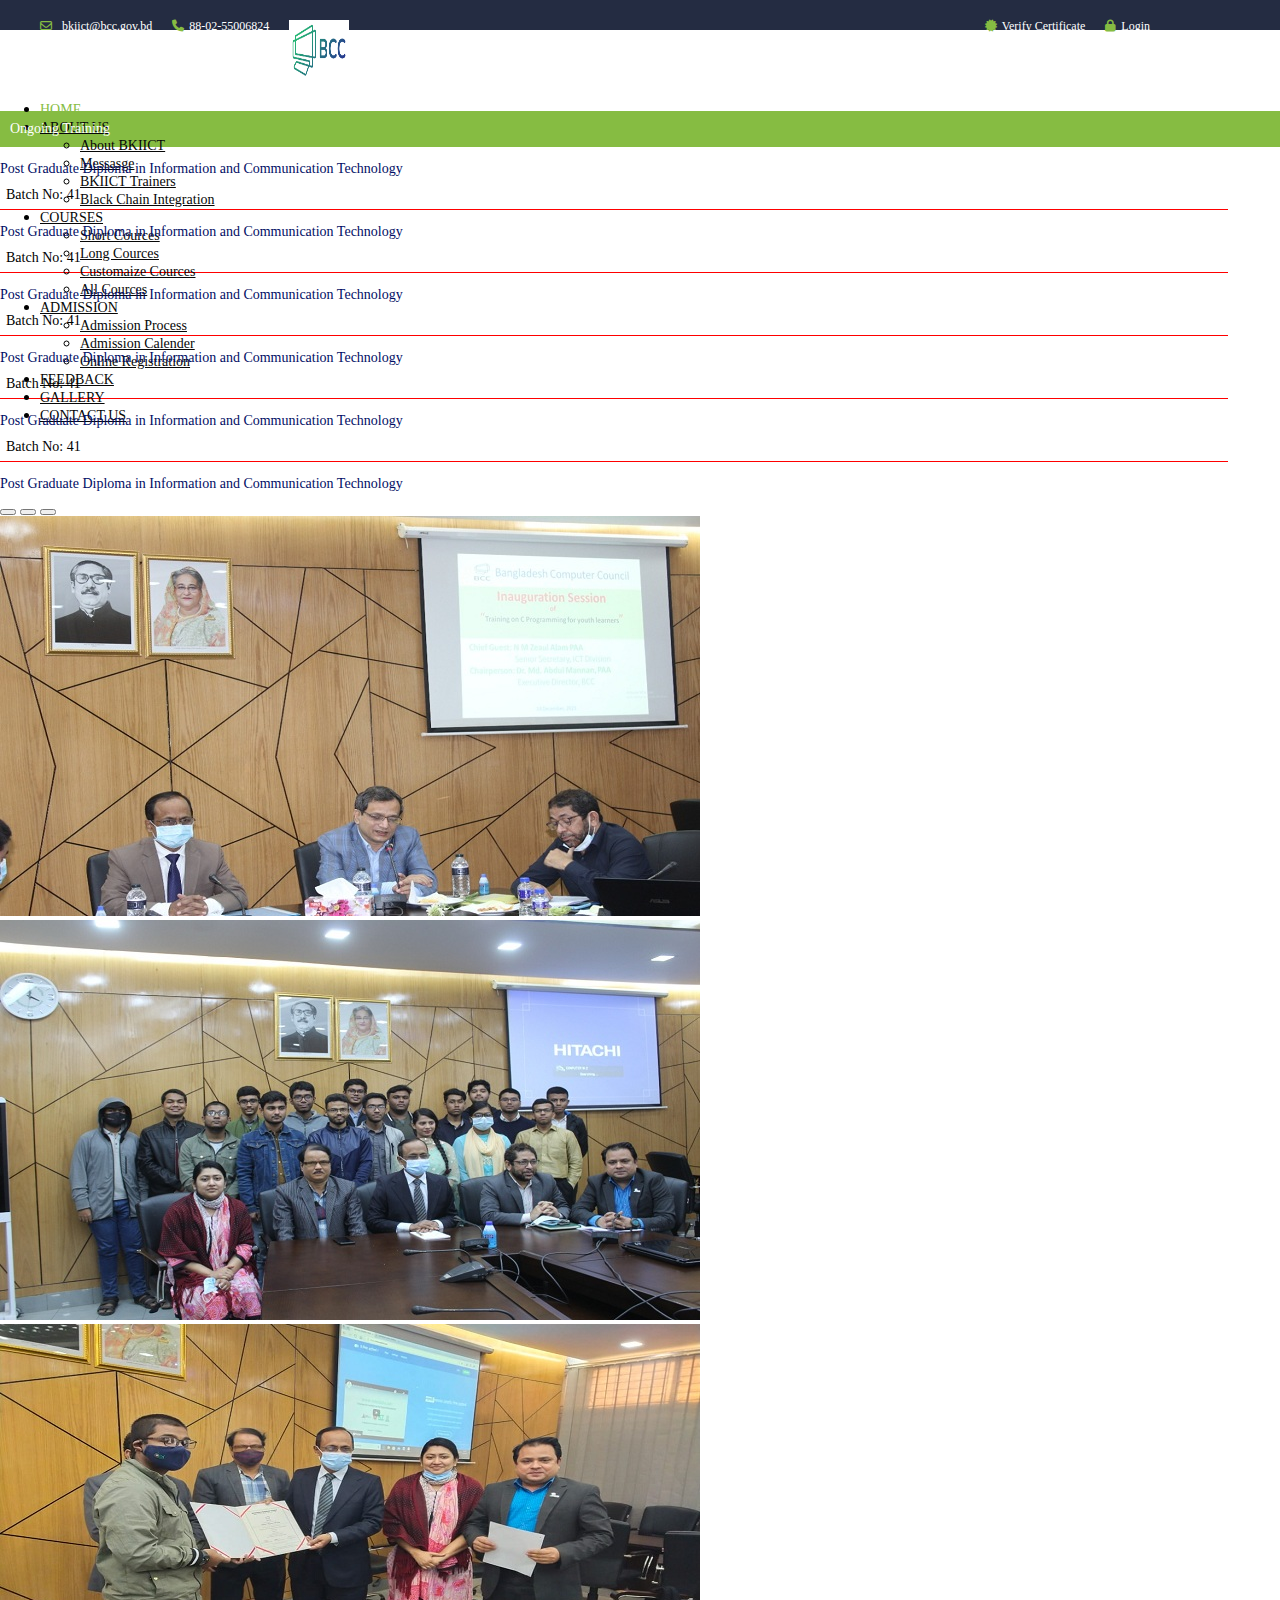
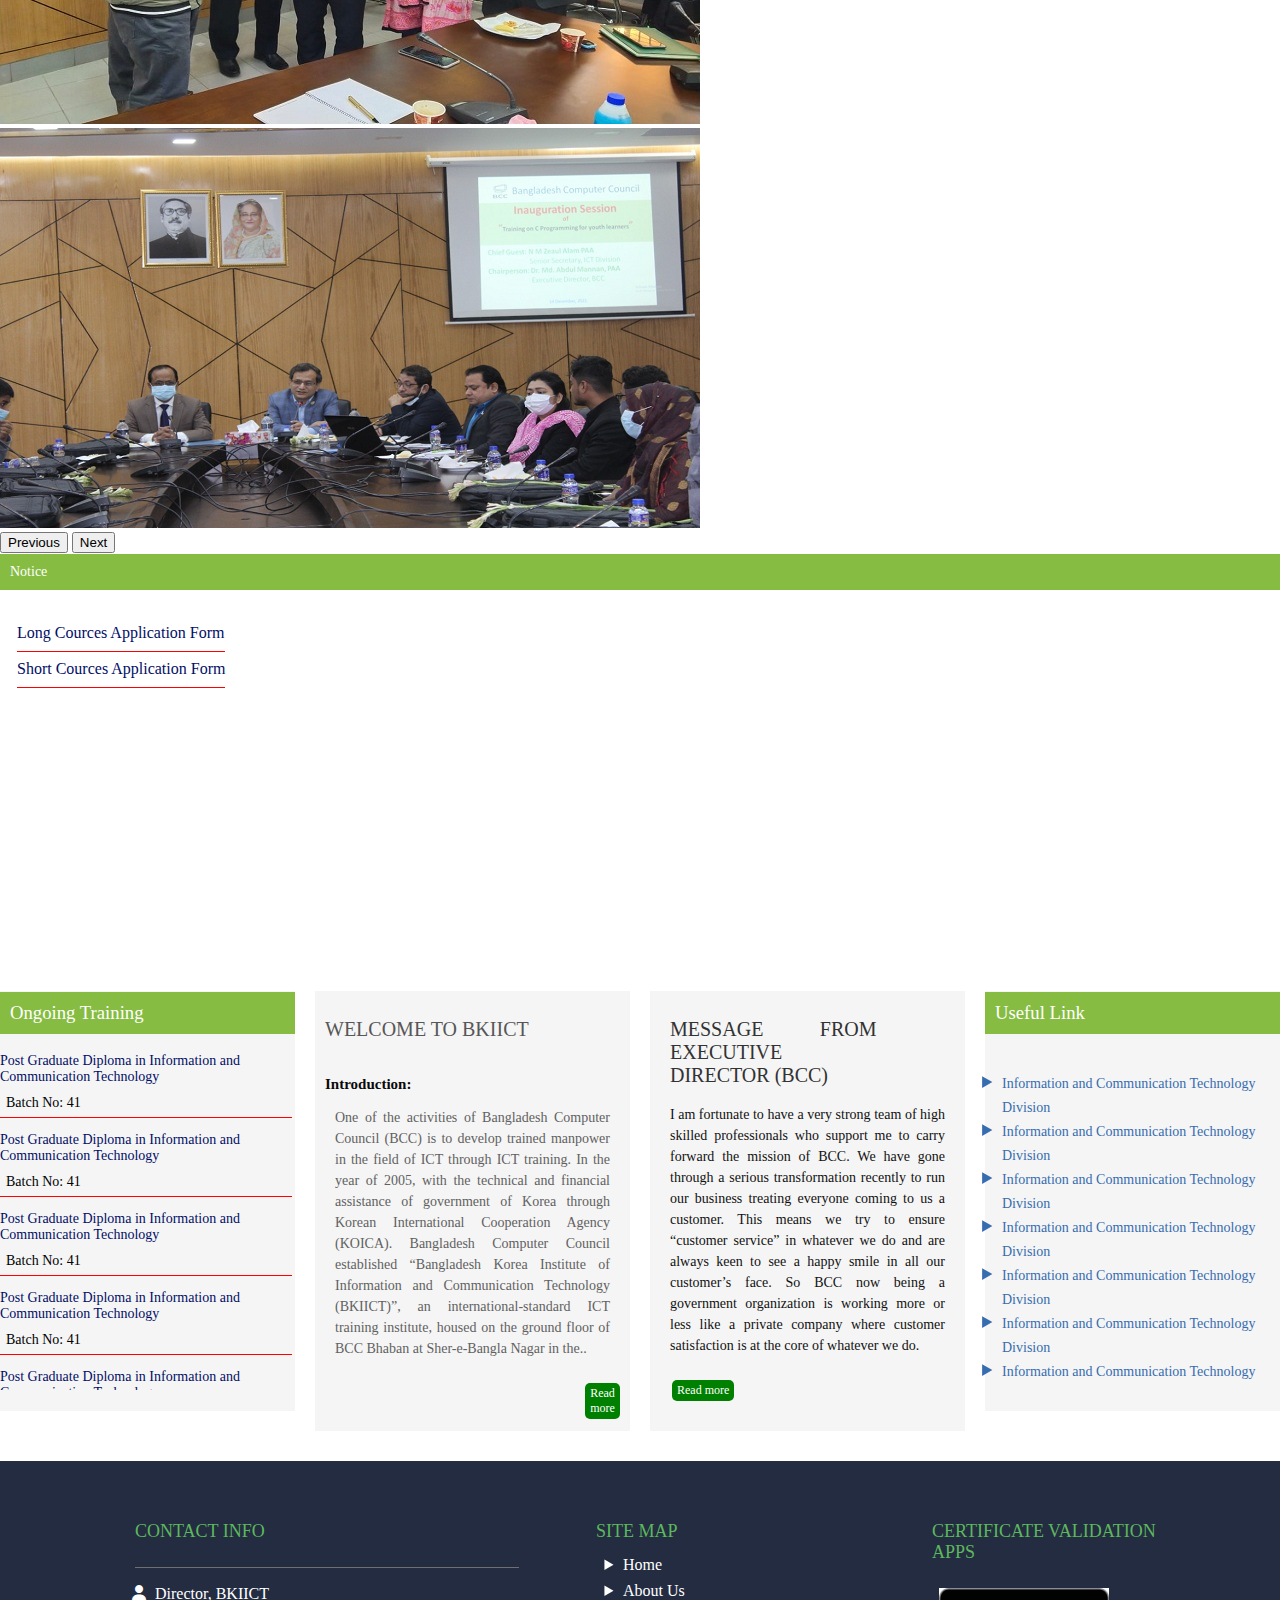
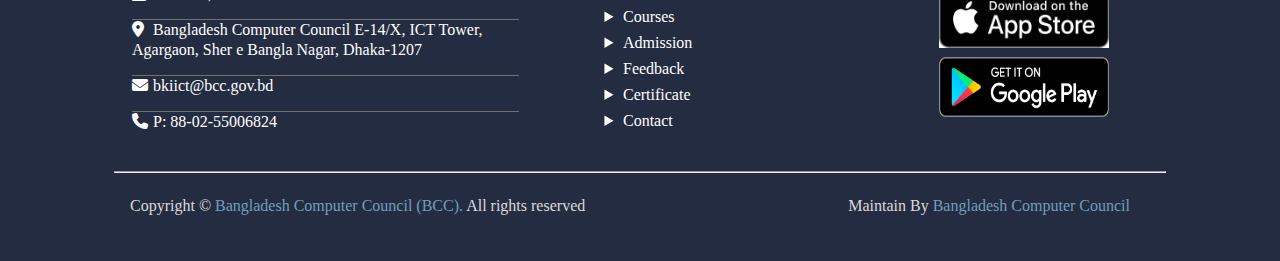
<file: index.html>
<!DOCTYPE html>
<html lang="en">

<head>
  <meta charset="UTF-8">
  <meta name="viewport" content="width=device-width, initial-scale=1.0">
  <title>Home page</title>
  <link rel="stylesheet" href="style.css">
  <link rel="stylesheet" href="./fonts/css/all.min.css">
  <link rel="stylesheet" href="./fonts/css/fontawesome.min.css">
  <!-- bootstrap css link -->
  <link href="https://cdn.jsdelivr.net/npm/bootstrap@5.0.2/dist/css/bootstrap.min.css" rel="stylesheet"
    integrity="sha384-EVSTQN3/azprG1Anm3QDgpJLIm9Nao0Yz1ztcQTwFspd3yD65VohhpuuCOmLASjC" crossorigin="anonymous">

</head>

<body>
  <!-- top section start -->
  <section class="top">
    <div class="container">
      <div class="topLeft">
        <ul>
          <li><i class="icon fa-regular fa-envelope"></i><a href="./index.html">bkiict@bcc.gov.bd</a></li>
          <li><i class=" icon fa-solid fa-phone"></i><a href="./index.html">88-02-55006824</a></li>
        </ul>
      </div>
      <div class="topRighteft">
        <ul>
          <li><i class=" icon fa-solid fa-certificate"></i><a href="#">Verify Certificate </a></li>
          <li><i class="icon fa-solid fa-lock"></i><a href="./login.html">Login</a></li>
        </ul>
      </div>
    </div>


  </section>
  <!-- top section end -->
  <!-- header Start -->

  <section class="head">

    <nav class="navbar navbar-expand-lg navhead container">
      <div class="container-fluid">
        <a class="navbar-brand" href="./home.html"><img class="image1" src="./image/bcc_logo.png" alt="logo"></a>

        <div class="collapse navbar-collapse link-1" id="navbarSupportedContent ">
          <ul class="navbar-nav ms-auto mb-2 mb-lg-0">
            <li class="nav-item"><a class="nav-link active" id="active" aria-current="page" href="./index.html">Home</a>
            </li>

            <li class="nav-item dropdown">
              <a class="nav-link dropdown-toggle" href="#" id="navbarDropdown" role="button" data-bs-toggle="dropdown"
                aria-expanded="false">
                About Us
              </a>
              <ul class="dropdown-menu link-2" aria-labelledby="navbarDropdown">
                <li><a class="dropdown-item" href="./AboutBKIICT.html">About BKIICT</a></li>
                <li><a class="dropdown-item" href="#">Messasge</a></li>
                <li><a class="dropdown-item" href="./trainars.html">BKIICT Trainers</a></li>
                <li><a class="dropdown-item" href="#">Black Chain Integration</a></li>
              </ul>
            </li>
            <li class="nav-item dropdown">
              <a class="nav-link dropdown-toggle" href="#" id="navbarDropdown" role="button" data-bs-toggle="dropdown"
                aria-expanded="false">
                Courses
              </a>
              <ul class="dropdown-menu" aria-labelledby="navbarDropdown">
                <li><a class="dropdown-item" href="#">Short Cources</a></li>
                <li><a class="dropdown-item" href="#">Long Cources</a></li>
                <li><a class="dropdown-item" href="#">Customaize Cources</a></li>
                <li><a class="dropdown-item" href="#">All Cources</a></li>
              </ul>
            </li>
            <li class="nav-item dropdown">
              <a class="nav-link dropdown-toggle" href="#" id="navbarDropdown" role="button" data-bs-toggle="dropdown"
                aria-expanded="false">
                Admission
              </a>
              <ul class="dropdown-menu" aria-labelledby="navbarDropdown">
                <li><a class="dropdown-item" href="#">Admission Process</a></li>
                <li><a class="dropdown-item" href="#">Admission Calender</a></li>
                <li><a class="dropdown-item" href="#">Online Registration</a></li>
              </ul>
            </li>
            <li class="nav-item">
              <a class="nav-link " href="./Feedback.html" tabindex="-1" aria-disabled="true">Feedback</a>
            </li>
            <li class="nav-item">
              <a class="nav-link " href="./Gallery.html" tabindex="-1" aria-disabled="true">Gallery</a>
            </li>
            <li class="nav-item">
              <a class="nav-link " href="./Contact.html" tabindex="-1" aria-disabled="true">Contact us</a>
            </li>
          </ul>

        </div>
      </div>
    </nav>
  </section>
  <!-- Header End -->

  <!-- slider section start -->
  <section class="mt-5">

    <div class="row">
      <div class="col-3">
        <h3>Ongoing Training</h3>
        <div class="scroll-1">
          <a href="">Post Graduate Diploma in Information and Communication Technology</a>
          <p>Batch No: 41</p>

          <a href="">Post Graduate Diploma in Information and Communication Technology</a>
          <p>Batch No: 41</p>

          <a href="">Post Graduate Diploma in Information and Communication Technology</a>
          <p>Batch No: 41</p>

          <a href="">Post Graduate Diploma in Information and Communication Technology</a>
          <p>Batch No: 41</p>

          <a href="">Post Graduate Diploma in Information and Communication Technology</a>
          <p>Batch No: 41</p>

          <a href="">Post Graduate Diploma in Information and Communication Technology</a>
          <p>Batch No: 41</p>

          <a href="">Post Graduate Diploma in Information and Communication Technology</a>
          <p>Batch No: 41</p>

          <a href="">Post Graduate Diploma in Information and Communication Technology</a>
          <p>Batch No: 41</p>

          <a href="">Post Graduate Diploma in Information and Communication Technology</a>
          <p>Batch No: 41</p>

          <a href="">Post Graduate Diploma in Information and Communication Technology</a>
          <p>Batch No: 41</p>
        </div>
      </div>
      <div class="col-6">
        <div id="carouselExampleIndicators" class="carousel slide" data-bs-ride="carousel">
          <div class="carousel-indicators">
            <button type="button" data-bs-target="#carouselExampleIndicators" data-bs-slide-to="0" class="active"
              aria-current="true" aria-label="Slide 1"></button>
            <button type="button" data-bs-target="#carouselExampleIndicators" data-bs-slide-to="1"
              aria-label="Slide 2"></button>
            <button type="button" data-bs-target="#carouselExampleIndicators" data-bs-slide-to="2"
              aria-label="Slide 3"></button>
          </div>
          <div class="carousel-inner">
            <div class="carousel-item active">
              <img src="./image/s-1.jpg" class="d-block w-100" alt="s1">
            </div>
            <div class="carousel-item">
              <img src="./image/s-2.jpeg" class="d-block w-100" alt="s2">
            </div>
            <div class="carousel-item">
              <img src="./image/s-3.jpeg" class="d-block w-100" alt="s3">
            </div>
            <div class="carousel-item">
              <img src="./image/s-4.jpg" class="d-block w-100" alt=".s4.">
            </div>
          </div>
          <button class="carousel-control-prev" type="button" data-bs-target="#carouselExampleIndicators"
            data-bs-slide="prev">
            <span class="carousel-control-prev-icon" aria-hidden="true"></span>
            <span class="visually-hidden">Previous</span>
          </button>
          <button class="carousel-control-next" type="button" data-bs-target="#carouselExampleIndicators"
            data-bs-slide="next">
            <span class="carousel-control-next-icon" aria-hidden="true"></span>
            <span class="visually-hidden">Next</span>
          </button>
        </div>
      </div>
      <div class="col-3">
        <h3>Notice</h3>
        <div class="scroll-21">
          <ul>
            <li> <a href="">Long Cources Application Form</a></li>
            <li><a href="">Short Cources Application Form</a></li>

          </ul>
        </div>
      </div>
    </div>

  </section>
  <!-- slider section end -->




  <div class="col4"><!--Start col5-->
    <div class="col4-1">
      <h3>Ongoing Training</h3>
      <div class="scroll-1">
        <a href="">Post Graduate Diploma in Information and Communication Technology</a>
        <p>Batch No: 41</p>

        <a href="">Post Graduate Diploma in Information and Communication Technology</a>
        <p>Batch No: 41</p>

        <a href="">Post Graduate Diploma in Information and Communication Technology</a>
        <p>Batch No: 41</p>

        <a href="">Post Graduate Diploma in Information and Communication Technology</a>
        <p>Batch No: 41</p>

        <a href="">Post Graduate Diploma in Information and Communication Technology</a>
        <p>Batch No: 41</p>

        <a href="">Post Graduate Diploma in Information and Communication Technology</a>
        <p>Batch No: 41</p>

        <a href="">Post Graduate Diploma in Information and Communication Technology</a>
        <p>Batch No: 41</p>

        <a href="">Post Graduate Diploma in Information and Communication Technology</a>
        <p>Batch No: 41</p>

        <a href="">Post Graduate Diploma in Information and Communication Technology</a>
        <p>Batch No: 41</p>

        <a href="">Post Graduate Diploma in Information and Communication Technology</a>
        <p>Batch No: 41</p>
      </div>
    </div>
    <div class="col4-2">
      <h2>Welcome to BKIICT</h2>
      <h6>Introduction:</h6>
      <p>One of the activities of Bangladesh Computer Council (BCC) is to develop trained manpower in the field of
        ICT through ICT training. In the year of 2005, with the technical and financial assistance of government
        of Korea through Korean International Cooperation Agency (KOICA). Bangladesh Computer Council
        established “Bangladesh Korea Institute of Information and Communication Technology (BKIICT)”, an
        international-standard ICT training institute, housed on the ground floor of BCC Bhaban at Sher-e-Bangla
        Nagar in the..</p>

      <a href="./AboutBKIICT.html"><button class="btn1">Read more</button></a>
    </div>
    <div class="col4-3">
      <h2>Message from Executive Director (BCC)</h2>
      <p>I am fortunate to have a very strong team of high skilled professionals who support me to carry forward
        the mission of BCC. We have gone through a serious transformation recently to run our business treating
        everyone coming to us a customer. This means we try to ensure “customer service” in whatever we do and
        are always keen to see a happy smile in all our customer’s face. So BCC now being a government
        organization is working more or less like a private company where customer satisfaction is at the core
        of whatever we do.</p>
      <a href="./Message.html"><button class="btn2">Read more</button></a>
    </div>
    <div class="col4-4">
      <h3>Useful Link</h3>
      <div class="scroll-2">
        <ul>
          <li> <a href="">Information and Communication Technology Division</a></li>
          <li><a href="">Information and Communication Technology Division</a></li>
          <li><a href="">Information and Communication Technology Division</a></li>
          <li><a href="">Information and Communication Technology Division</a></li>
          <li><a href="">Information and Communication Technology Division</a></li>
          <li><a href="">Information and Communication Technology Division</a></li>
          <li><a href="">Information and Communication Technology Division</a></li>
          <li><a href="">Information and Communication Technology Division</a></li>
          <li><a href="">Information and Communication Technology Division</a></li>
          <li><a href="">Information and Communication Technology Division</a></li>
          <li><a href="">Information and Communication Technology Division</a></li>
        </ul>
      </div>
    </div><!--end col4-->
  </div>



  <!-- js start-->
  
  

    </div>
  <!-- is end -->





  <section class="col5">
    <div class="col5-upper">
      <div class="left">
        <h2>Contact Info</h2>
        <ul>
          <li><i class="fa-solid fa-user"></i> Director, BKIICT </li>
          <li> <i class="fa-solid fa-location-dot"></i>
            Bangladesh Computer Council
            E-14/X, ICT Tower, Agargaon,
            Sher e Bangla Nagar, Dhaka-1207</li>
          <li> <i class="fa-solid fa-envelope"></i>bkiict@bcc.gov.bd </li>
          <li> <i class="fa-solid fa-phone"></i>P: 88-02-55006824 </li>
        </ul>
      </div>
      <div class="middle">
        <h2>Site Map</h2>
        <ul>
          <li><a href="">Home</a></li>
          <li><a href="">About Us</a></li>
          <li><a href="">Courses</a></li>
          <li><a href="">Admission</a></li>
          <li><a href="">Feedback</a></li>
          <li><a href="">Certificate</a></li>
          <li><a href="">Contact</a></li>
        </ul>
      </div>

      <div class="right">
        <h2>Certificate Validation Apps</h2>
        <img src="./image/apple.png" alt="apple">
        <img src="./image/google.png" alt="google">
      </div>
    </div>
    <hr>

    <div class="col5-footer">
      <div class="footerleft">
        <p>Copyright &copy;<span class="color"> Bangladesh Computer Council (BCC).</span> All rights reserved</p>
      </div>
      <div class="footerright">
        <p>Maintain By <a class="color" href="">Bangladesh Computer Council</a>
        </p>

      </div>
    </div>

  </section>



  <!-- bootstrap JS link -->
  <script src="https://cdn.jsdelivr.net/npm/bootstrap@5.0.2/dist/js/bootstrap.bundle.min.js"
    integrity="sha384-MrcW6ZMFYlzcLA8Nl+NtUVF0sA7MsXsP1UyJoMp4YLEuNSfAP+JcXn/tWtIaxVXM"
    crossorigin="anonymous"></script>


</body>

</html>
</file>
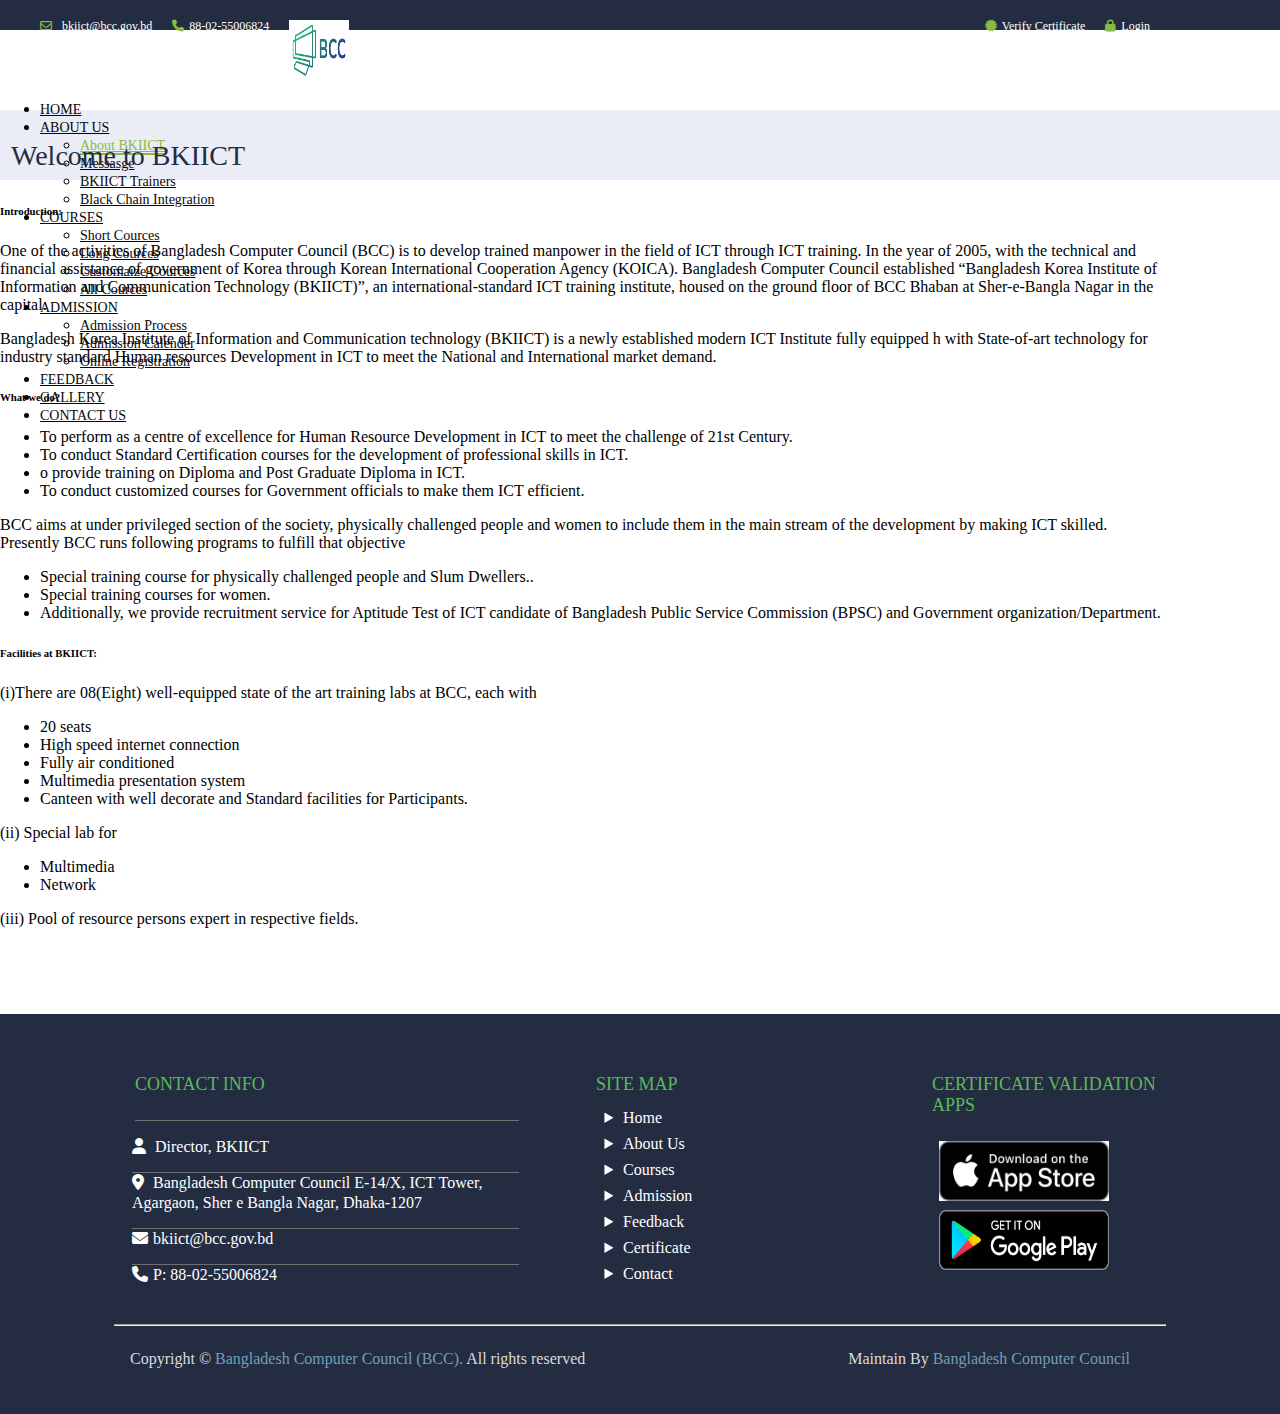
<file: AboutBKIICT.html>
<!DOCTYPE html>
<html lang="en">

<head>
    <meta charset="UTF-8">
    <meta name="viewport" content="width=device-width, initial-scale=1.0">
    <title>about BKIICT</title>
    <link rel="stylesheet" href="style.css">
    <link rel="stylesheet" href="./fonts/css/all.min.css">
    <link rel="stylesheet" href="./fonts/css/fontawesome.min.css">
    <!-- bootstrap css link -->
    <link href="https://cdn.jsdelivr.net/npm/bootstrap@5.0.2/dist/css/bootstrap.min.css" rel="stylesheet"
        integrity="sha384-EVSTQN3/azprG1Anm3QDgpJLIm9Nao0Yz1ztcQTwFspd3yD65VohhpuuCOmLASjC" crossorigin="anonymous">

</head>

<body>
    <!-- top section start -->
    <section class="top">
        <div class="container">
            <div class="topLeft">
                <ul>
                    <li><i class="icon fa-regular fa-envelope"></i><a href="./index.html">bkiict@bcc.gov.bd</a></li>
                    <li><i class=" icon fa-solid fa-phone"></i><a href="./index.html">88-02-55006824</a></li>
                </ul>
            </div>
            <div class="topRighteft">
                <ul>
                    <li><i class=" icon fa-solid fa-certificate"></i><a href="">Verify Certificate </a></li>
                    <li><i class="icon fa-solid fa-lock"></i><a href="./login.html">Login</a></li>
                </ul>
            </div>
        </div>


    </section>
    <!-- top section end -->
    <!-- header Start -->

    <section class="head">

        <nav class="navbar navbar-expand-lg navhead container">
            <div class="container-fluid">
                <a class="navbar-brand" href="./home.html"><img class="image1" src="./image/bcc_logo.png" alt="logo"></a>

                <div class="collapse navbar-collapse link-1" id="navbarSupportedContent ">
                    <ul class="navbar-nav ms-auto mb-2 mb-lg-0">
                        <li class="nav-item"><a class="nav-link active"  aria-current="page"
                                href="./index.html">Home</a></li>

                        <li class="nav-item dropdown">
                            <a class="nav-link dropdown-toggle" href="#" id="navbarDropdown" role="button"
                                data-bs-toggle="dropdown" aria-expanded="false">
                                About Us
                            </a>
                            <ul class="dropdown-menu link-2" aria-labelledby="navbarDropdown">
                                <li><a class="dropdown-item" id="active" href="./AboutBKIICT.html">About BKIICT</a></li>
                                <li><a class="dropdown-item" href="./Message.html">Messasge</a></li>
                                <li><a class="dropdown-item" href="./trainars.html">BKIICT Trainers</a></li>
                                <li><a class="dropdown-item" href="#">Black Chain Integration</a></li>
                            </ul>
                        </li>
                        <li class="nav-item dropdown">
                            <a class="nav-link dropdown-toggle" href="#" id="navbarDropdown" role="button"
                                data-bs-toggle="dropdown" aria-expanded="false">
                                Courses
                            </a>
                            <ul class="dropdown-menu" aria-labelledby="navbarDropdown">
                                <li><a class="dropdown-item" href="#">Short Cources</a></li>
                                <li><a class="dropdown-item" href="#">Long Cources</a></li>
                                <li><a class="dropdown-item" href="#">Customaize Cources</a></li>
                                <li><a class="dropdown-item" href="#">All Cources</a></li>
                            </ul>
                        </li>
                        <li class="nav-item dropdown">
                            <a class="nav-link dropdown-toggle" href="#" id="navbarDropdown" role="button"
                                data-bs-toggle="dropdown" aria-expanded="false">
                                Admission
                            </a>
                            <ul class="dropdown-menu" aria-labelledby="navbarDropdown">
                                <li><a class="dropdown-item" href="#">Admission Process</a></li>
                                <li><a class="dropdown-item" href="#">Admission Calender</a></li>
                                <li><a class="dropdown-item" href="#">Online Registration</a></li>
                            </ul>
                        </li>
                        <li class="nav-item">
                            <a class="nav-link " href="./Feedback.html" tabindex="-1" aria-disabled="true">Feedback</a>
                        </li>
                        <li class="nav-item">
                            <a class="nav-link " href="./Gallery.html" tabindex="-1" aria-disabled="true">Gallery</a>
                        </li>
                        <li class="nav-item">
                            <a class="nav-link " href="./Contact.html" tabindex="-1" aria-disabled="true">Contact us</a>
                        </li>
                    </ul>

                </div>
            </div>
        </nav>
    </section>
    <!-- Header End -->

    <main class="mt-5">
        <div class="Welcome">
            <div class="container">
                <h1>Welcome to BKIICT</h1>
            </div>
        </div>
        <div class="container mt-3">
            <h6>Introduction:</h6>
            <p>One of the activities of Bangladesh Computer Council (BCC) is to develop trained manpower in the field of
                ICT through ICT training. In the year of 2005, with the technical and financial assistance of government
                of Korea through Korean International Cooperation Agency (KOICA). Bangladesh Computer Council
                established “Bangladesh Korea Institute of Information and Communication Technology (BKIICT)”, an
                international-standard ICT training institute, housed on the ground floor of BCC Bhaban at Sher-e-Bangla
                Nagar in the capital.</p>
            <p>Bangladesh Korea Institute of Information and Communication technology (BKIICT) is a newly established
                modern ICT Institute fully equipped h with State-of-art technology for industry standard Human resources
                Development in ICT to meet the National and International market demand.</p>
            <h6>What we do?</h6>
            <ul>
                <li>To perform as a centre of excellence for Human Resource Development in ICT to meet the challenge of
                    21st Century.</li>
                <li>To conduct Standard Certification courses for the development of professional skills in ICT.</li>
                <li>o provide training on Diploma and Post Graduate Diploma in ICT.</li>
                <li>To conduct customized courses for Government officials to make them ICT efficient.</li>
            </ul>
            <p>BCC aims at under privileged section of the society, physically challenged people and women to include
                them in the main stream of the development by making ICT skilled. Presently BCC runs following programs
                to fulfill that objective</p>
            <ul>
                <li>Special training course for physically challenged people and Slum Dwellers..</li>
                <li>Special training courses for women.</li>
                <li>Additionally, we provide recruitment service for Aptitude Test of ICT candidate of Bangladesh Public
                    Service Commission (BPSC) and Government organization/Department.</li>
               
            </ul>
            <h6>Facilities at BKIICT:</h6>
            <p> (i)There are 08(Eight) well-equipped state of the art training labs at BCC, each with</p>
            <ul>
                <li>20 seats</li>
                <li>High speed internet connection</li>
                <li>Fully air conditioned</li>
                <li>Multimedia presentation system</li>
                <li>Canteen with well decorate and Standard facilities for Participants. </li>
            </ul>
            <p>(ii) Special lab for</p>
            <ul>
                <li>Multimedia</li>
                <li>Network</li>
            </ul>
            <p>(iii) Pool of resource persons expert in respective fields.</p>
        </div>

    </main>

    <section class="col5">
        <div class="col5-upper">
            <div class="left">
                <h2>Contact Info</h2>
                <ul>
                    <li><i class="fa-solid fa-user"></i> Director, BKIICT </li>
                    <li> <i class="fa-solid fa-location-dot"></i>
                        Bangladesh Computer Council
                        E-14/X, ICT Tower, Agargaon,
                        Sher e Bangla Nagar, Dhaka-1207</li>
                    <li> <i class="fa-solid fa-envelope"></i>bkiict@bcc.gov.bd </li>
                    <li> <i class="fa-solid fa-phone"></i>P: 88-02-55006824 </li>
                </ul>
            </div>
            <div class="middle">
                <h2>Site Map</h2>
                <ul>
                    <li><a href="">Home</a></li>
                    <li><a href="">About Us</a></li>
                    <li><a href="">Courses</a></li>
                    <li><a href="">Admission</a></li>
                    <li><a href="">Feedback</a></li>
                    <li><a href="">Certificate</a></li>
                    <li><a href="">Contact</a></li>
                </ul>
            </div>

            <div class="right">
                <h2>Certificate Validation Apps</h2>
                <img src="./image/apple.png" alt="apple">
                <img src="./image/google.png" alt="google">
            </div>
        </div>
        <hr>

        <div class="col5-footer">
            <div class="footerleft">
                <p>Copyright &copy;<span class="color"> Bangladesh Computer Council (BCC).</span> All rights reserved
                </p>
            </div>
            <div class="footerright">
                <p>Maintain By <a class="color" href="">Bangladesh Computer Council</a>
                </p>

            </div>
        </div>

    </section>

    <!-- bootstrap JS link -->
    <script src="https://cdn.jsdelivr.net/npm/bootstrap@5.0.2/dist/js/bootstrap.bundle.min.js"
        integrity="sha384-MrcW6ZMFYlzcLA8Nl+NtUVF0sA7MsXsP1UyJoMp4YLEuNSfAP+JcXn/tWtIaxVXM"
        crossorigin="anonymous"></script>


</body>

</html>
</file>
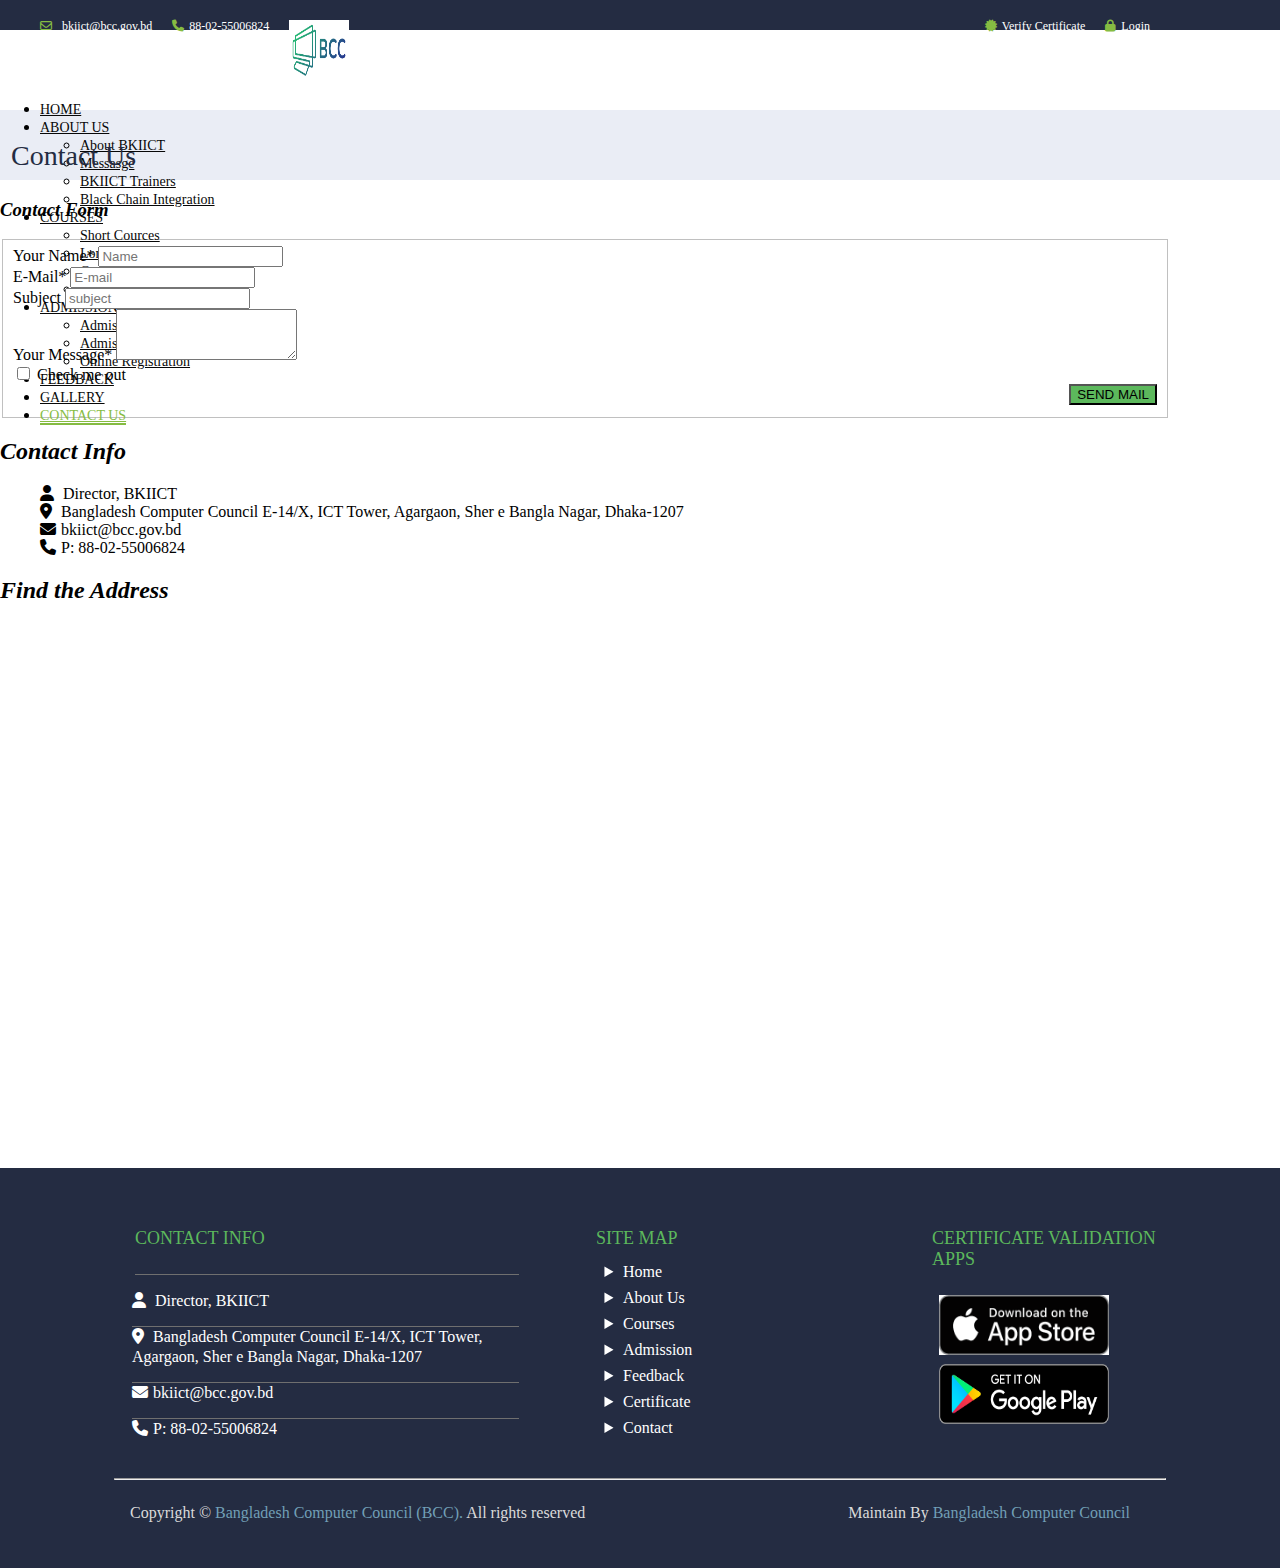
<file: Contact.html>
<!DOCTYPE html>
<html lang="en">

<head>
    <meta charset="UTF-8">
    <meta name="viewport" content="width=device-width, initial-scale=1.0">
    <title>contact Page</title>
    <link rel="stylesheet" href="style.css">
    <link rel="stylesheet" href="./fonts/css/all.min.css">
    <link rel="stylesheet" href="./fonts/css/fontawesome.min.css">
    <!-- bootstrap css link -->
    <link href="https://cdn.jsdelivr.net/npm/bootstrap@5.0.2/dist/css/bootstrap.min.css" rel="stylesheet"
        integrity="sha384-EVSTQN3/azprG1Anm3QDgpJLIm9Nao0Yz1ztcQTwFspd3yD65VohhpuuCOmLASjC" crossorigin="anonymous">

</head>

<body>
    <!-- top section start -->
    <section class="top">
        <div class="container">
            <div class="topLeft">
                <ul>
                    <li><i class="icon fa-regular fa-envelope"></i><a href="./index.html">bkiict@bcc.gov.bd</a></li>
                    <li><i class=" icon fa-solid fa-phone"></i><a href="./index.html">88-02-55006824</a></li>
                </ul>
            </div>
            <div class="topRighteft">
                <ul>
                    <li><i class=" icon fa-solid fa-certificate"></i><a href="">Verify Certificate </a></li>
                    <li><i class="icon fa-solid fa-lock"></i><a href="./login.html">Login</a></li>
                </ul>
            </div>
        </div>


    </section>
    <!-- top section end -->
    <!-- header Start -->

    <section class="head">

        <nav class="navbar navbar-expand-lg navhead container">
            <div class="container-fluid">
                <a class="navbar-brand" href="./home.html"><img class="image1" src="./image/bcc_logo.png" alt="logo"></a>

                <div class="collapse navbar-collapse link-1" id="navbarSupportedContent ">
                    <ul class="navbar-nav ms-auto mb-2 mb-lg-0">
                        <li class="nav-item"><a class="nav-link active"  aria-current="page"
                                href="./index.html">Home</a></li>

                        <li class="nav-item dropdown">
                            <a class="nav-link dropdown-toggle" href="#" id="navbarDropdown" role="button"
                                data-bs-toggle="dropdown" aria-expanded="false">
                                About Us
                            </a>
                            <ul class="dropdown-menu link-2" aria-labelledby="navbarDropdown">
                                <li><a class="dropdown-item" href="./AboutBKIICT.html">About BKIICT</a></li>
                                <li><a class="dropdown-item" href="./Message.html">Messasge</a></li>
                                <li><a class="dropdown-item" href="./trainars.html">BKIICT Trainers</a></li>
                                <li><a class="dropdown-item" href="#">Black Chain Integration</a></li>
                            </ul>
                        </li>
                        <li class="nav-item dropdown">
                            <a class="nav-link dropdown-toggle" href="#" id="navbarDropdown" role="button"
                                data-bs-toggle="dropdown" aria-expanded="false">
                                Courses
                            </a>
                            <ul class="dropdown-menu" aria-labelledby="navbarDropdown">
                                <li><a class="dropdown-item" href="#">Short Cources</a></li>
                                <li><a class="dropdown-item" href="#">Long Cources</a></li>
                                <li><a class="dropdown-item" href="#">Customaize Cources</a></li>
                                <li><a class="dropdown-item" href="#">All Cources</a></li>
                            </ul>
                        </li>
                        <li class="nav-item dropdown">
                            <a class="nav-link dropdown-toggle" href="#" id="navbarDropdown" role="button"
                                data-bs-toggle="dropdown" aria-expanded="false">
                                Admission
                            </a>
                            <ul class="dropdown-menu" aria-labelledby="navbarDropdown">
                                <li><a class="dropdown-item" href="#">Admission Process</a></li>
                                <li><a class="dropdown-item" href="#">Admission Calender</a></li>
                                <li><a class="dropdown-item" href="#">Online Registration</a></li>
                            </ul>
                        </li>
                        <li class="nav-item">
                            <a class="nav-link " href="./Feedback.html" tabindex="-1" aria-disabled="true">Feedback</a>
                        </li>
                        <li class="nav-item">
                            <a class="nav-link " href="./Gallery.html" tabindex="-1" aria-disabled="true">Gallery</a>
                        </li>
                        <li class="nav-item">
                            <a class="nav-link " id="active" href="./Contact.html" tabindex="-1" aria-disabled="true">Contact us</a>
                        </li>
                    </ul>

                </div>
            </div>
        </nav>
    </section>
    <!-- Header End -->

    <main class="mt-5">
        <div class="Welcome">
            <div class="container">
                <h1>Contact Us</h1>

            </div>
        </div>
        <div class="container mt-3">

            <div class="row">
                <div class="col-md-6">
                    <h3><i>Contact Form</i></h3>


                    <fieldset>
                        <form action="">
                            <div class="mb-3">
                                <label for="exampleFormControlInput1" class="form-label">Your Name*</label>
                                <input type="text" class="form-control" id="exampleFormControlInput1" placeholder="Name"
                                    required>
                            </div>
                            <div class="mb-3">
                                <label for="exampleFormControlInput1" class="form-label">E-Mail*</label>
                                <input type="email" class="form-control" id="exampleFormControlInput1"
                                    placeholder="E-mail" required>
                            </div>
                            <div class="mb-3">
                                <label for="exampleFormControlInput1" class="form-label">Subject</label>
                                <input type="email" class="form-control" id="exampleFormControlInput1"
                                    placeholder="subject" required>
                            </div>

                            <div class="mb-3">
                                <label for="exampleFormControlTextarea1" class="form-label">Your Message*</label>
                                <textarea class="form-control" id="exampleFormControlTextarea1" rows="3"
                                    required></textarea>
                            </div>
                            <div class="mb-3 form-check">
                                <input type="checkbox" class="form-check-input" id="exampleCheck1">
                                <label class="form-check-label" for="exampleCheck1">Check me out</label>
                            </div>
                            <div class="sendmail">
                                <button type="submit" class="btn btn-primary me-auto"
                                style="text-transform: uppercase; background-color:#5CB85C ;">Send Mail</button>
                            </div>
                        </form>
                    </fieldset>
                </div>
                <div class="col-md-6">
                    <div class="address">
                        <h2><i>Contact Info</i></h2>
                        <ul>
                            <li><i class="fa-solid fa-user"></i> Director, BKIICT </li>
                            <li> <i class="fa-solid fa-location-dot"></i>
                                Bangladesh Computer Council
                                E-14/X, ICT Tower, Agargaon,
                                Sher e Bangla Nagar, Dhaka-1207</li>
                            <li> <i class="fa-solid fa-envelope"></i>bkiict@bcc.gov.bd </li>
                            <li> <i class="fa-solid fa-phone"></i>P: 88-02-55006824 </li>
                        </ul>
                    </div>
                    <div class="map">
                        <h2><i>Find the Address</i></h2>
                        

                        <iframe width="600" height="450" frameborder="0" style="border: 0" src="https://www.google.com/maps/embed/v1/place?q=Bangladesh%20Computer%20Council&amp;key=AIzaSyD_8x_o07JJR6euk98ubUyoL2hvzdPI1U8" allowfullscreen=""></iframe>
                    
                        </div>
                </div>
            </div>

    </main>

    <section class="col5">
        <div class="col5-upper">
            <div class="left">
                <h2>Contact Info</h2>
                <ul>
                    <li><i class="fa-solid fa-user"></i> Director, BKIICT </li>
                    <li> <i class="fa-solid fa-location-dot"></i>
                        Bangladesh Computer Council
                        E-14/X, ICT Tower, Agargaon,
                        Sher e Bangla Nagar, Dhaka-1207</li>
                    <li> <i class="fa-solid fa-envelope"></i>bkiict@bcc.gov.bd </li>
                    <li> <i class="fa-solid fa-phone"></i>P: 88-02-55006824 </li>
                </ul>
            </div>
            <div class="middle">
                <h2>Site Map</h2>
                <ul>
                    <li><a href="">Home</a></li>
                    <li><a href="">About Us</a></li>
                    <li><a href="">Courses</a></li>
                    <li><a href="">Admission</a></li>
                    <li><a href="">Feedback</a></li>
                    <li><a href="">Certificate</a></li>
                    <li><a href="">Contact</a></li>
                </ul>
            </div>

            <div class="right">
                <h2>Certificate Validation Apps</h2>
                <img src="./image/apple.png" alt="apple">
                <img src="./image/google.png" alt="google">
            </div>
        </div>
        <hr>

        <div class="col5-footer">
            <div class="footerleft">
                <p>Copyright &copy;<span class="color"> Bangladesh Computer Council (BCC).</span> All rights reserved
                </p>
            </div>
            <div class="footerright">
                <p>Maintain By <a class="color" href="">Bangladesh Computer Council</a>
                </p>

            </div>
        </div>

    </section>

    <!-- bootstrap JS link -->
    <script src="https://cdn.jsdelivr.net/npm/bootstrap@5.0.2/dist/js/bootstrap.bundle.min.js"
        integrity="sha384-MrcW6ZMFYlzcLA8Nl+NtUVF0sA7MsXsP1UyJoMp4YLEuNSfAP+JcXn/tWtIaxVXM"
        crossorigin="anonymous"></script>


</body>

</html>
</file>
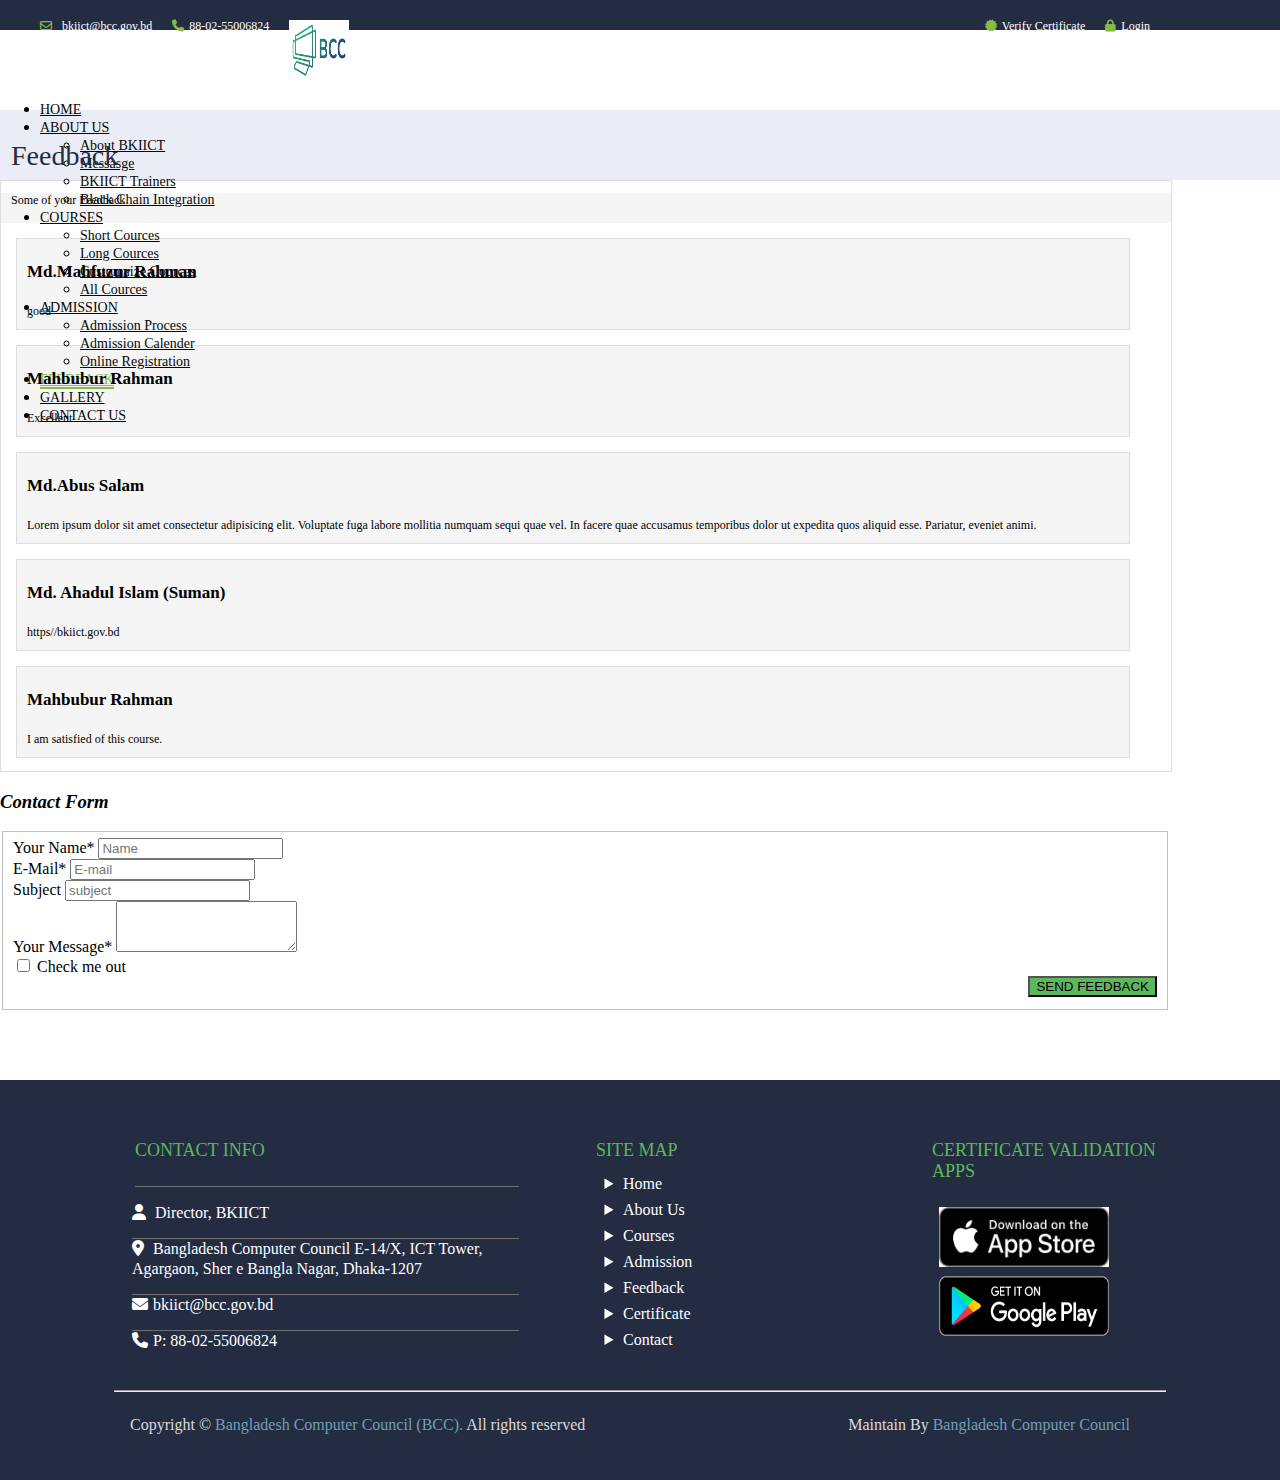
<file: Feedback.html>
<!DOCTYPE html>
<html lang="en">

<head>
    <meta charset="UTF-8">
    <meta name="viewport" content="width=device-width, initial-scale=1.0">
    <title>feedback page</title>
    <link rel="stylesheet" href="style.css">
    <link rel="stylesheet" href="./fonts/css/all.min.css">
    <link rel="stylesheet" href="./fonts/css/fontawesome.min.css">
    <!-- bootstrap css link -->
    <link href="https://cdn.jsdelivr.net/npm/bootstrap@5.0.2/dist/css/bootstrap.min.css" rel="stylesheet"
        integrity="sha384-EVSTQN3/azprG1Anm3QDgpJLIm9Nao0Yz1ztcQTwFspd3yD65VohhpuuCOmLASjC" crossorigin="anonymous">

</head>

<body>
    <!-- top section start -->
    <section class="top">
        <div class="container">
            <div class="topLeft">
                <ul>
                    <li><i class="icon fa-regular fa-envelope"></i><a href="./index.html">bkiict@bcc.gov.bd</a></li>
                    <li><i class=" icon fa-solid fa-phone"></i><a href="./index.html">88-02-55006824</a></li>
                </ul>
            </div>
            <div class="topRighteft">
                <ul>
                    <li><i class=" icon fa-solid fa-certificate"></i><a href="">Verify Certificate </a></li>
                    <li><i class="icon fa-solid fa-lock"></i><a href="./login.html">Login</a></li>
                </ul>
            </div>
        </div>


    </section>
    <!-- top section end -->
    <!-- header Start -->

    <section class="head">

        <nav class="navbar navbar-expand-lg navhead container">
            <div class="container-fluid">
                <a class="navbar-brand" href="./home.html"><img class="image1" src="./image/bcc_logo.png" alt="logo"></a>

                <div class="collapse navbar-collapse link-1" id="navbarSupportedContent ">
                    <ul class="navbar-nav ms-auto mb-2 mb-lg-0">
                        <li class="nav-item"><a class="nav-link active" aria-current="page"
                                href="./index.html">Home</a></li>

                        <li class="nav-item dropdown">
                            <a class="nav-link dropdown-toggle" href="#" id="navbarDropdown" role="button"
                                data-bs-toggle="dropdown" aria-expanded="false">
                                About Us
                            </a>
                            <ul class="dropdown-menu link-2" aria-labelledby="navbarDropdown">
                                <li><a class="dropdown-item" href="./AboutBKIICT.html">About BKIICT</a></li>
                                <li><a class="dropdown-item" href="./Message.html">Messasge</a></li>
                                <li><a class="dropdown-item" href="./trainars.html">BKIICT Trainers</a></li>
                                <li><a class="dropdown-item" href="#">Black Chain Integration</a></li>
                            </ul>
                        </li>
                        <li class="nav-item dropdown">
                            <a class="nav-link dropdown-toggle" href="#" id="navbarDropdown" role="button"
                                data-bs-toggle="dropdown" aria-expanded="false">
                                Courses
                            </a>
                            <ul class="dropdown-menu" aria-labelledby="navbarDropdown">
                                <li><a class="dropdown-item" href="#">Short Cources</a></li>
                                <li><a class="dropdown-item" href="#">Long Cources</a></li>
                                <li><a class="dropdown-item" href="#">Customaize Cources</a></li>
                                <li><a class="dropdown-item" href="#">All Cources</a></li>
                            </ul>
                        </li>
                        <li class="nav-item dropdown">
                            <a class="nav-link dropdown-toggle" href="#" id="navbarDropdown" role="button"
                                data-bs-toggle="dropdown" aria-expanded="false">
                                Admission
                            </a>
                            <ul class="dropdown-menu" aria-labelledby="navbarDropdown">
                                <li><a class="dropdown-item" href="#">Admission Process</a></li>
                                <li><a class="dropdown-item" href="#">Admission Calender</a></li>
                                <li><a class="dropdown-item" href="#">Online Registration</a></li>
                            </ul>
                        </li>
                        <li class="nav-item">
                            <a class="nav-link " id="active" href="./Feedback.html" tabindex="-1" aria-disabled="true">Feedback</a>
                        </li>
                        <li class="nav-item">
                            <a class="nav-link " href="./Gallery.html" tabindex="-1" aria-disabled="true">Gallery</a>
                        </li>
                        <li class="nav-item">
                            <a class="nav-link " href="./Contact.html" tabindex="-1" aria-disabled="true">Contact us</a>
                        </li>
                    </ul>

                </div>
            </div>
        </nav>
    </section>
    <!-- Header End -->

    <main class="mt-5">
        <div class="Welcome">
            <div class="container">
                <div> <h1>Feedback</h1></div>

            </div>
        </div>
        <div class="container mt-3">

            <div class="row">

                <div class="col-md-6">
                    <div class="feedback">
                        <div class="feedback1">
                            <p>Some of your Feedback</p>
                        </div>
                        <div class="feedback2">
                            <h4>Md.Mahfuzur Rahman</h4>
                            <p>good</p>
                        </div>
                        <div class="feedback2">
                            <h4>Mahbubur Rahman</h4>
                            <p>Excellent</p>
                        </div>
                        <div class="feedback2">
                            <h4>Md.Abus Salam</h4>
                            <p>Lorem ipsum dolor sit amet consectetur adipisicing elit. Voluptate fuga labore mollitia
                                numquam sequi quae vel. In facere quae accusamus temporibus dolor ut expedita quos
                                aliquid esse. Pariatur, eveniet animi.</p>
                        </div>
                        <div class="feedback2">
                            <h4>Md. Ahadul Islam (Suman)</h4>
                            <p>https//bkiict.gov.bd</p>
                        </div>
                        <div class="feedback2">
                            <h4 class="list-group-item-heading">Mahbubur Rahman</h4>
                            <p>I am satisfied of this course.</p>
                        </div>
                    </div>
                </div>

                <div class="col-md-6">
                    <h3><i>Contact Form</i></h3>


                    <fieldset>
                        <form action="">
                            <div class="mb-3">
                                <label for="exampleFormControlInput1" class="form-label">Your Name*</label>
                                <input type="text" class="form-control" id="exampleFormControlInput1" placeholder="Name"
                                    required>
                            </div>
                            <div class="mb-3">
                                <label for="exampleFormControlInput1" class="form-label">E-Mail*</label>
                                <input type="email" class="form-control" id="exampleFormControlInput1"
                                    placeholder="E-mail" required>
                            </div>
                            <div class="mb-3">
                                <label for="exampleFormControlInput1" class="form-label">Subject</label>
                                <input type="email" class="form-control" id="exampleFormControlInput1"
                                    placeholder="subject" required>
                            </div>

                            <div class="mb-3">
                                <label for="exampleFormControlTextarea1" class="form-label">Your Message*</label>
                                <textarea class="form-control" id="exampleFormControlTextarea1" rows="3"
                                    required></textarea>
                            </div>
                            <div class="mb-3 form-check">
                                <input type="checkbox" class="form-check-input" id="exampleCheck1">
                                <label class="form-check-label" for="exampleCheck1">Check me out</label>
                            </div>
                            <div class="sendmail">
                                <button type="submit" class="btn btn-primary me-auto"
                                    style="text-transform: uppercase; background-color:#5CB85C ;">SEND FEEDBACK</button>
                            </div>
                        </form>
                    </fieldset>
                </div>

            </div>

    </main>
<!-- footer -->
    <section class="col5">
        <div class="col5-upper">
            <div class="left">
                <h2>Contact Info</h2>
                <ul>
                    <li><i class="fa-solid fa-user"></i> Director, BKIICT </li>
                    <li> <i class="fa-solid fa-location-dot"></i>
                        Bangladesh Computer Council
                        E-14/X, ICT Tower, Agargaon,
                        Sher e Bangla Nagar, Dhaka-1207</li>
                    <li> <i class="fa-solid fa-envelope"></i>bkiict@bcc.gov.bd </li>
                    <li> <i class="fa-solid fa-phone"></i>P: 88-02-55006824 </li>
                </ul>
            </div>
            <div class="middle">
                <h2>Site Map</h2>
                <ul>
                    <li><a href="">Home</a></li>
                    <li><a href="">About Us</a></li>
                    <li><a href="">Courses</a></li>
                    <li><a href="">Admission</a></li>
                    <li><a href="">Feedback</a></li>
                    <li><a href="">Certificate</a></li>
                    <li><a href="">Contact</a></li>
                </ul>
            </div>

            <div class="right">
                <h2>Certificate Validation Apps</h2>
                <img src="./image/apple.png" alt="apple">
                <img src="./image/google.png" alt="google">
            </div>
        </div>
        <hr>

        <div class="col5-footer">
            <div class="footerleft">
                <p>Copyright &copy;<span class="color"> Bangladesh Computer Council (BCC).</span> All rights reserved
                </p>
            </div>
            <div class="footerright">
                <p>Maintain By <a class="color" href="">Bangladesh Computer Council</a>
                </p>

            </div>
        </div>

    </section>

    <!-- bootstrap JS link -->
    <script src="https://cdn.jsdelivr.net/npm/bootstrap@5.0.2/dist/js/bootstrap.bundle.min.js"
        integrity="sha384-MrcW6ZMFYlzcLA8Nl+NtUVF0sA7MsXsP1UyJoMp4YLEuNSfAP+JcXn/tWtIaxVXM"
        crossorigin="anonymous"></script>


</body>

</html>
</file>
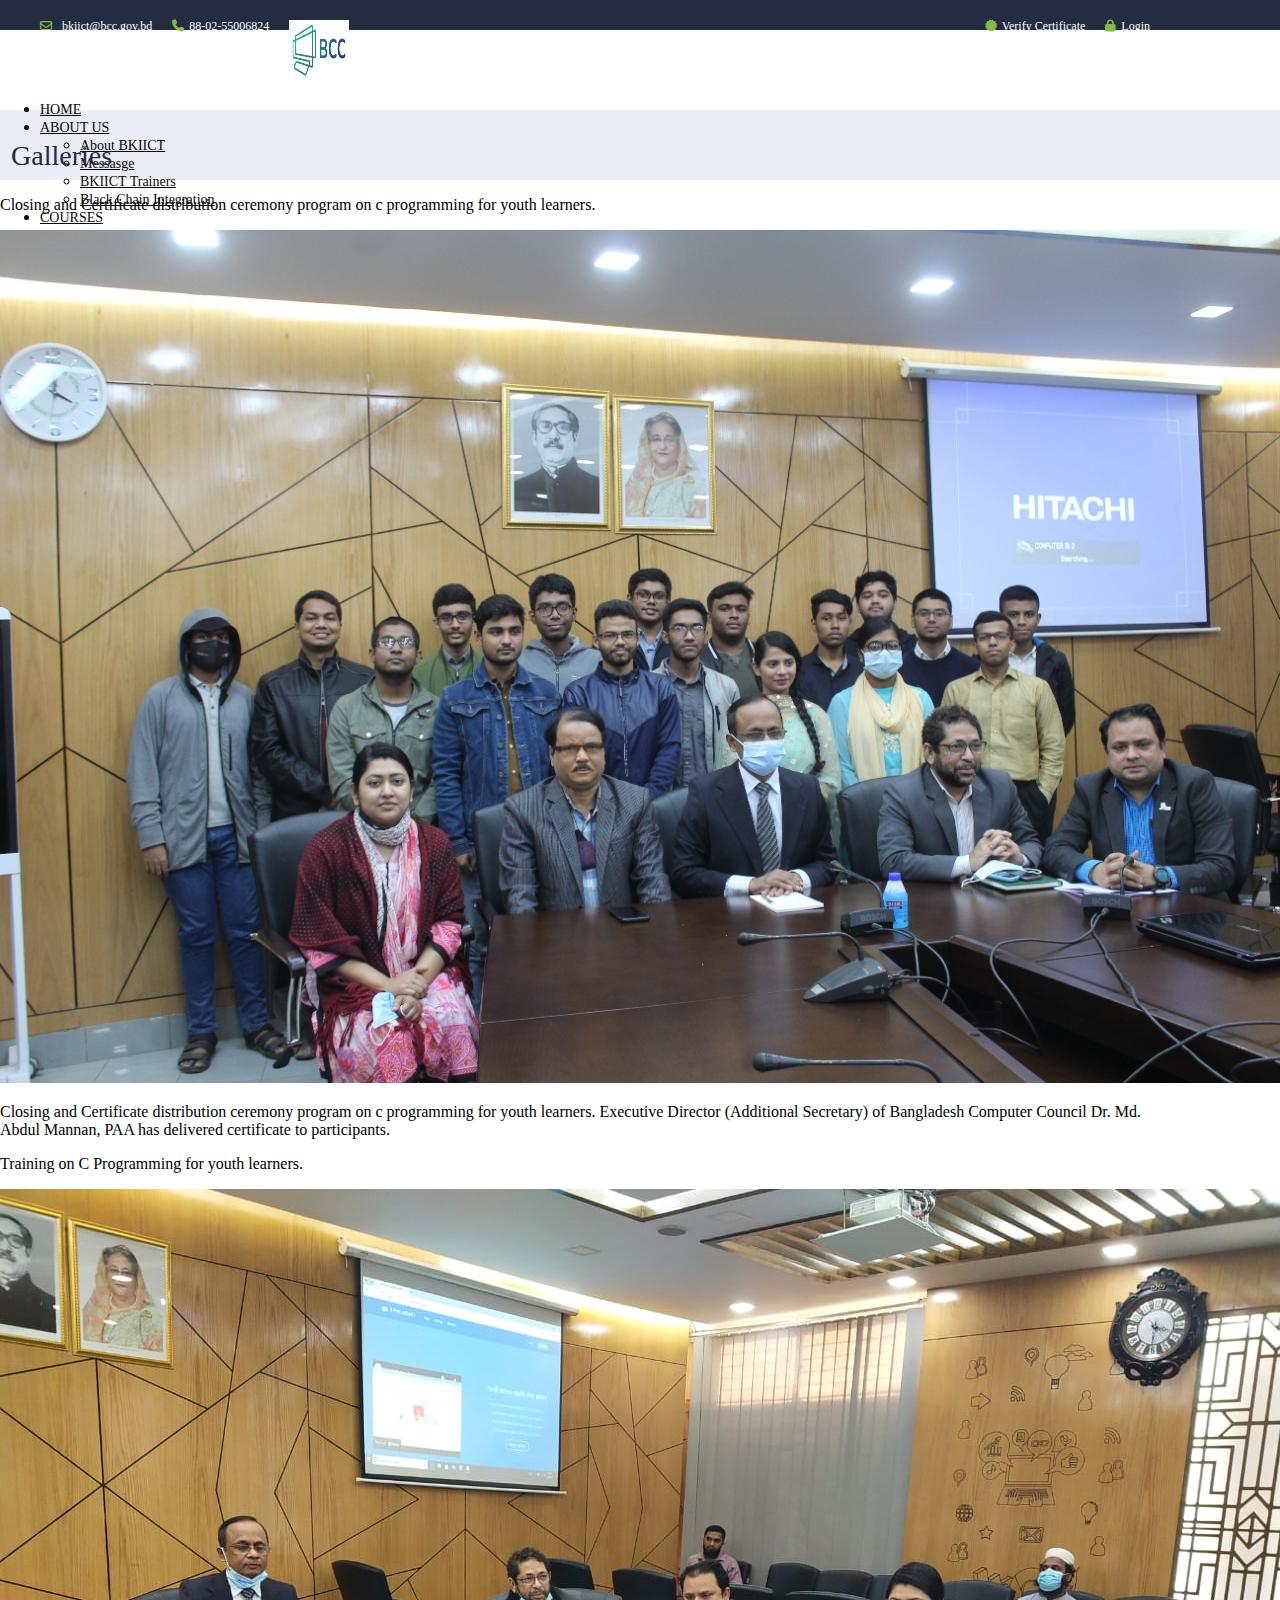
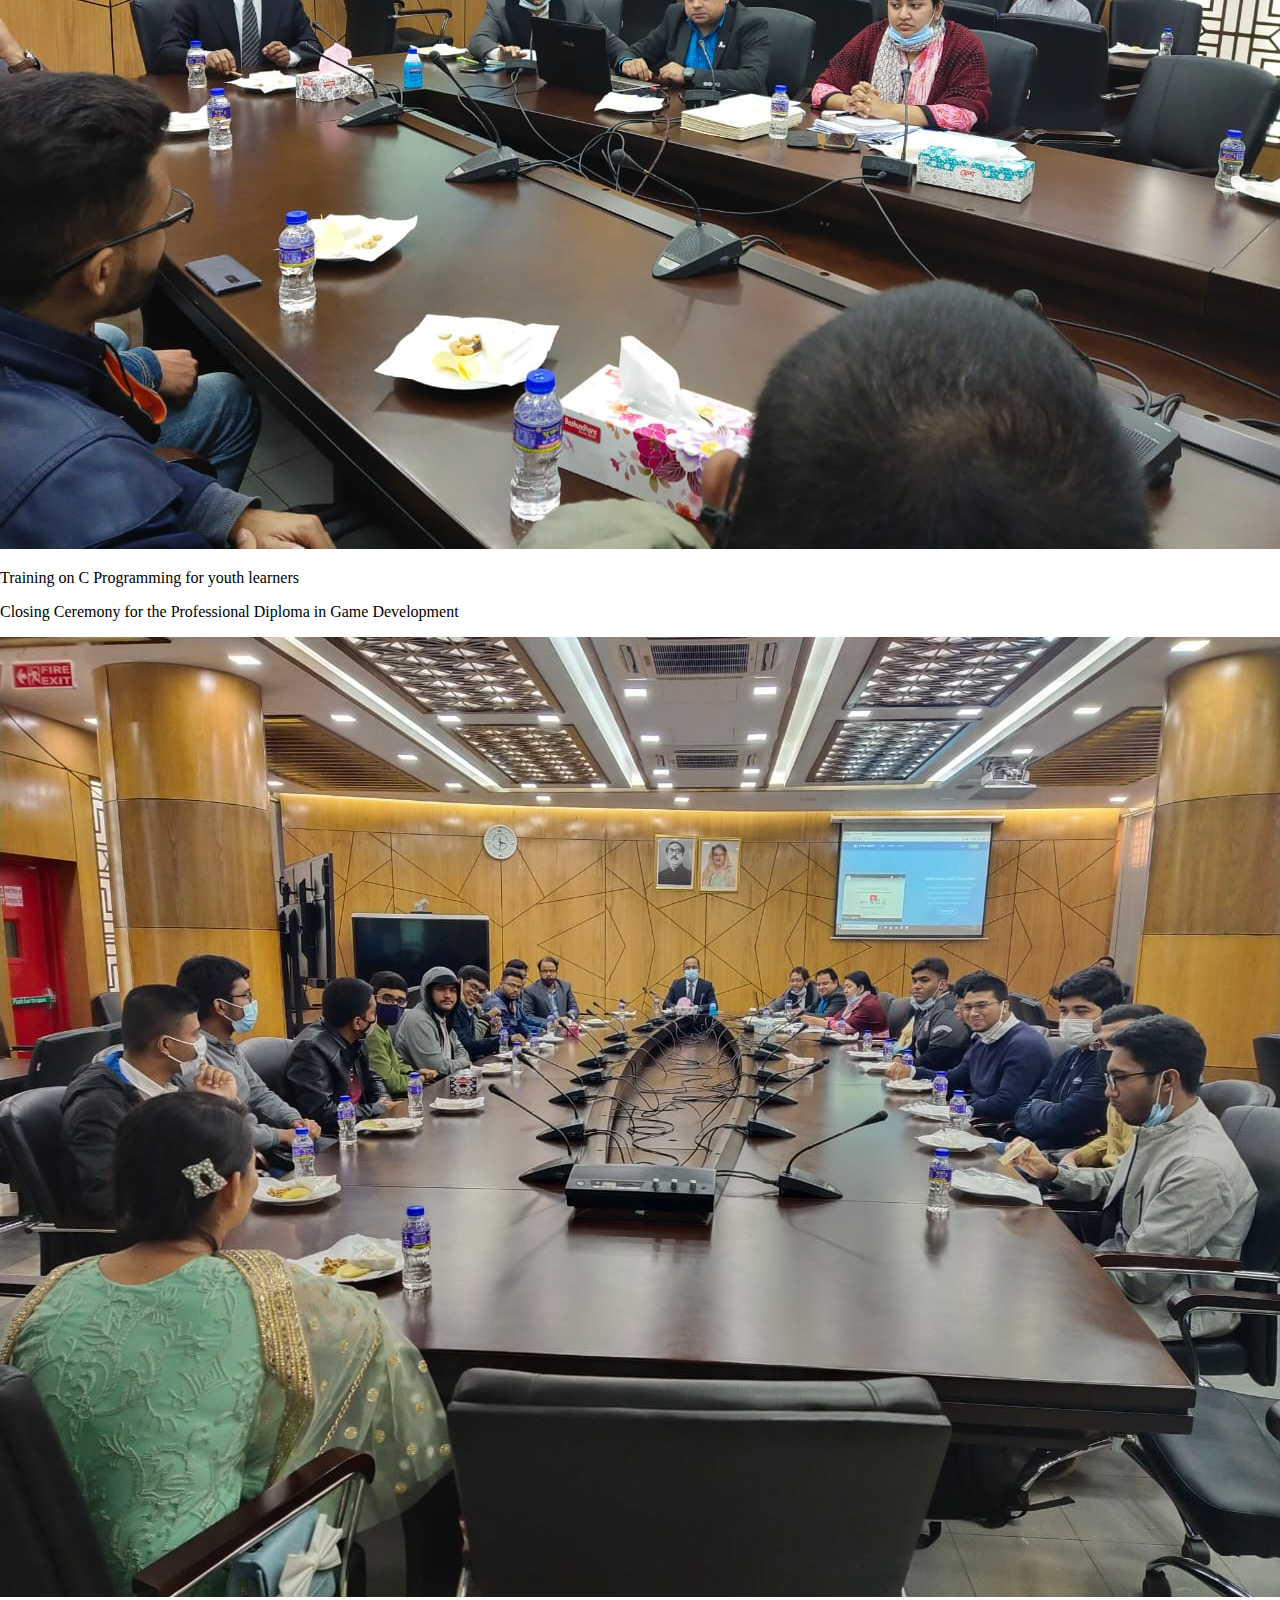
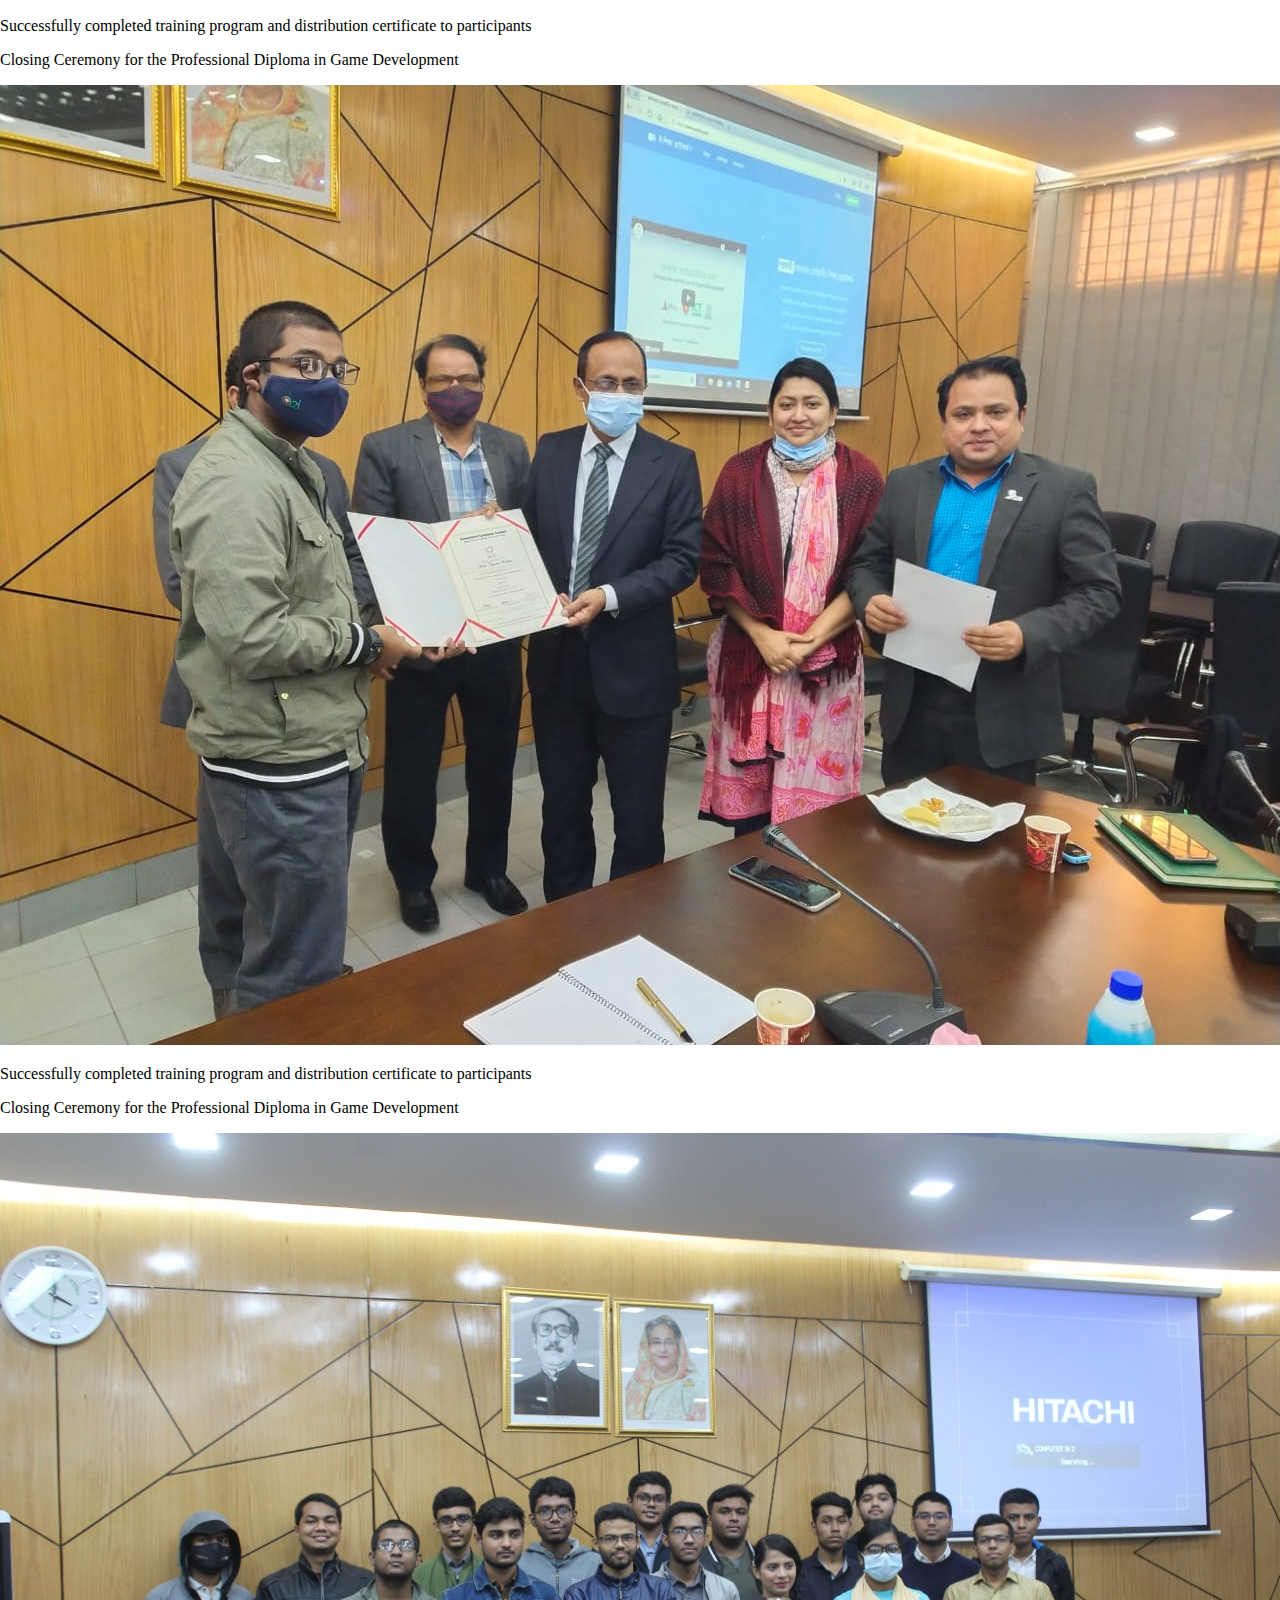
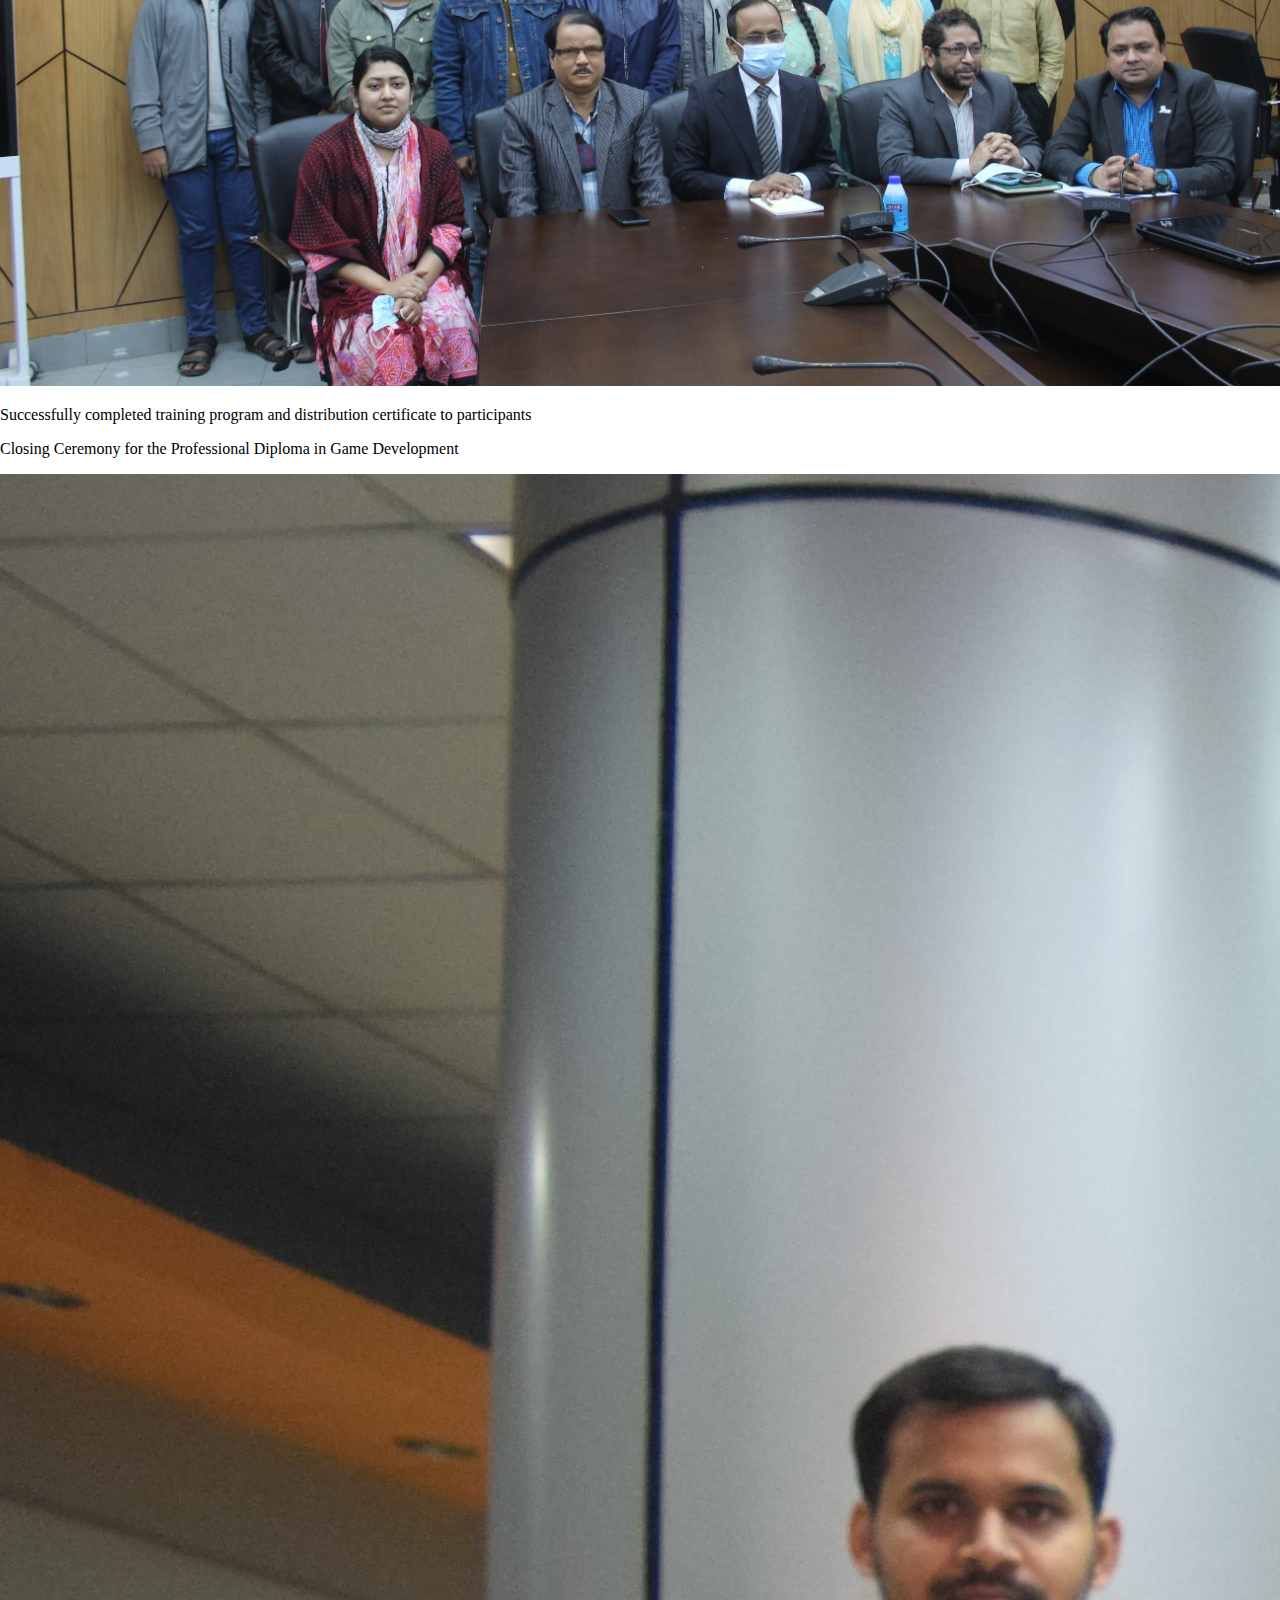
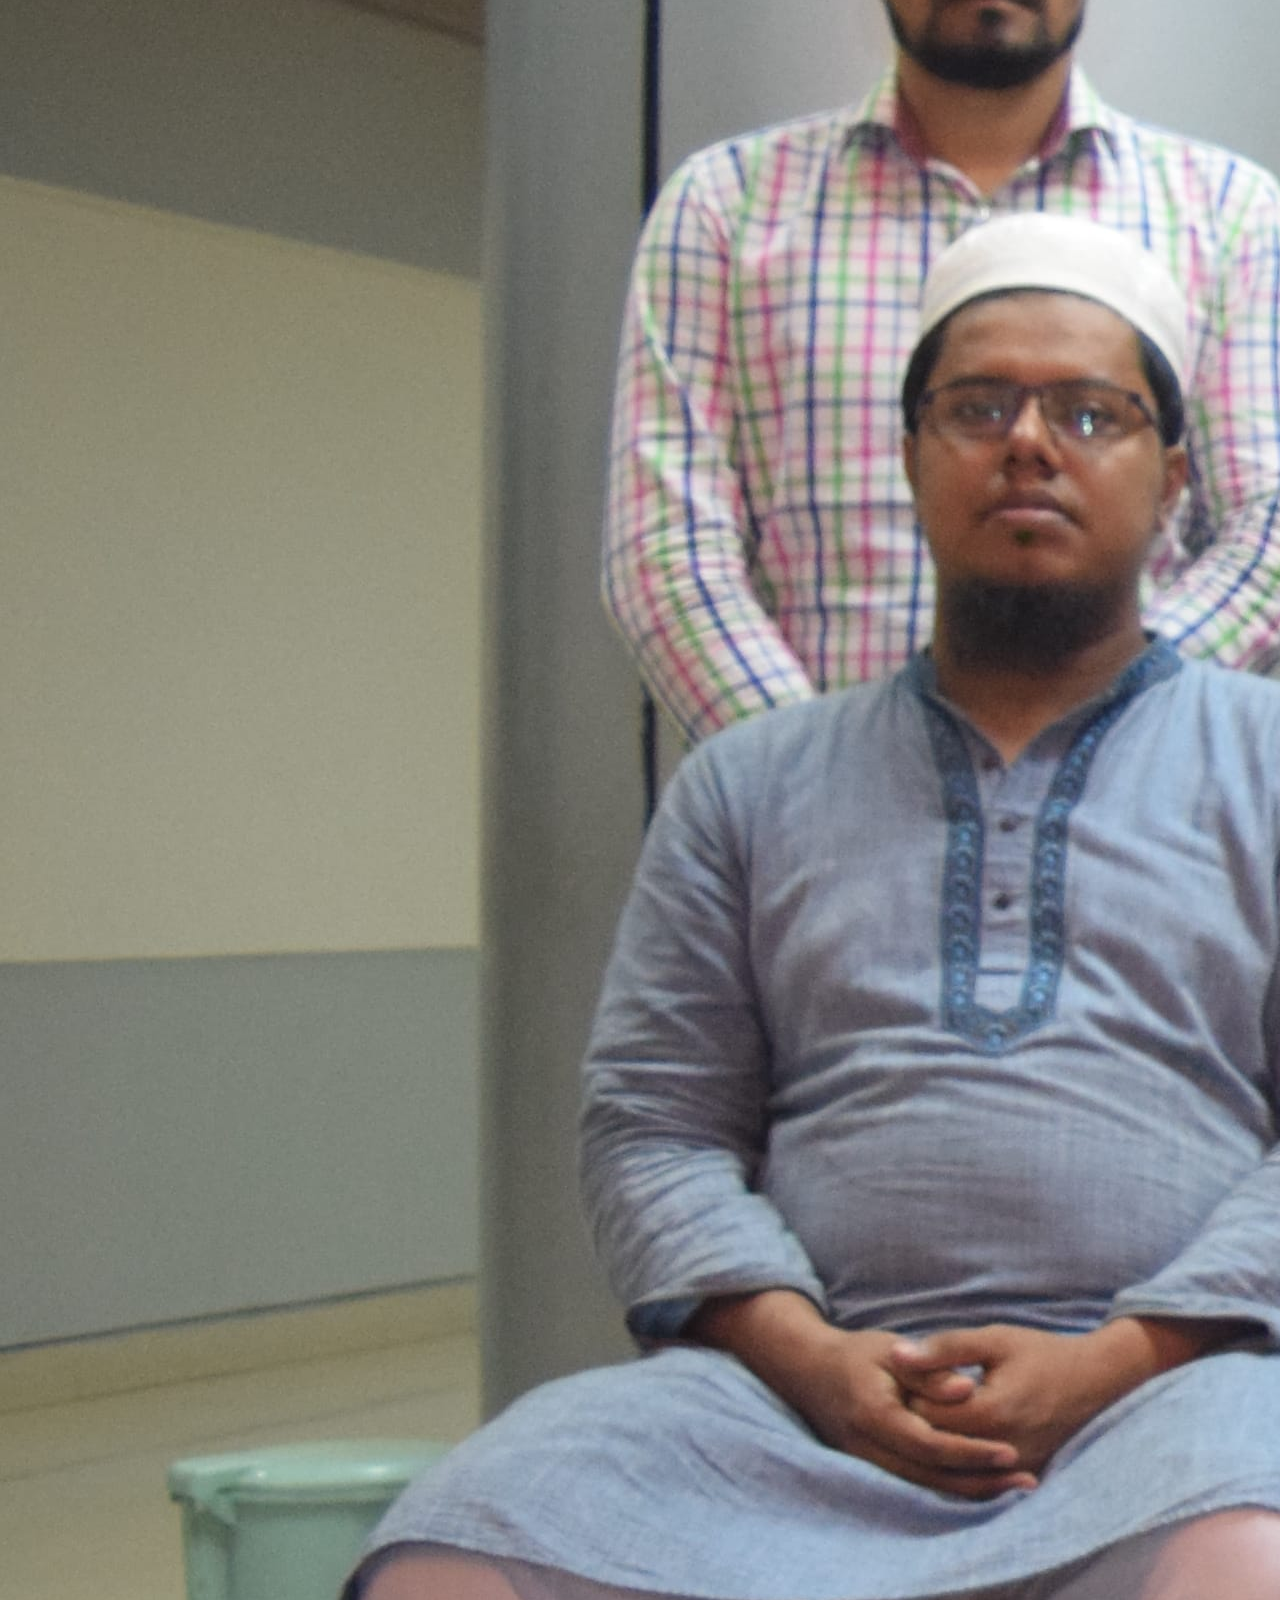
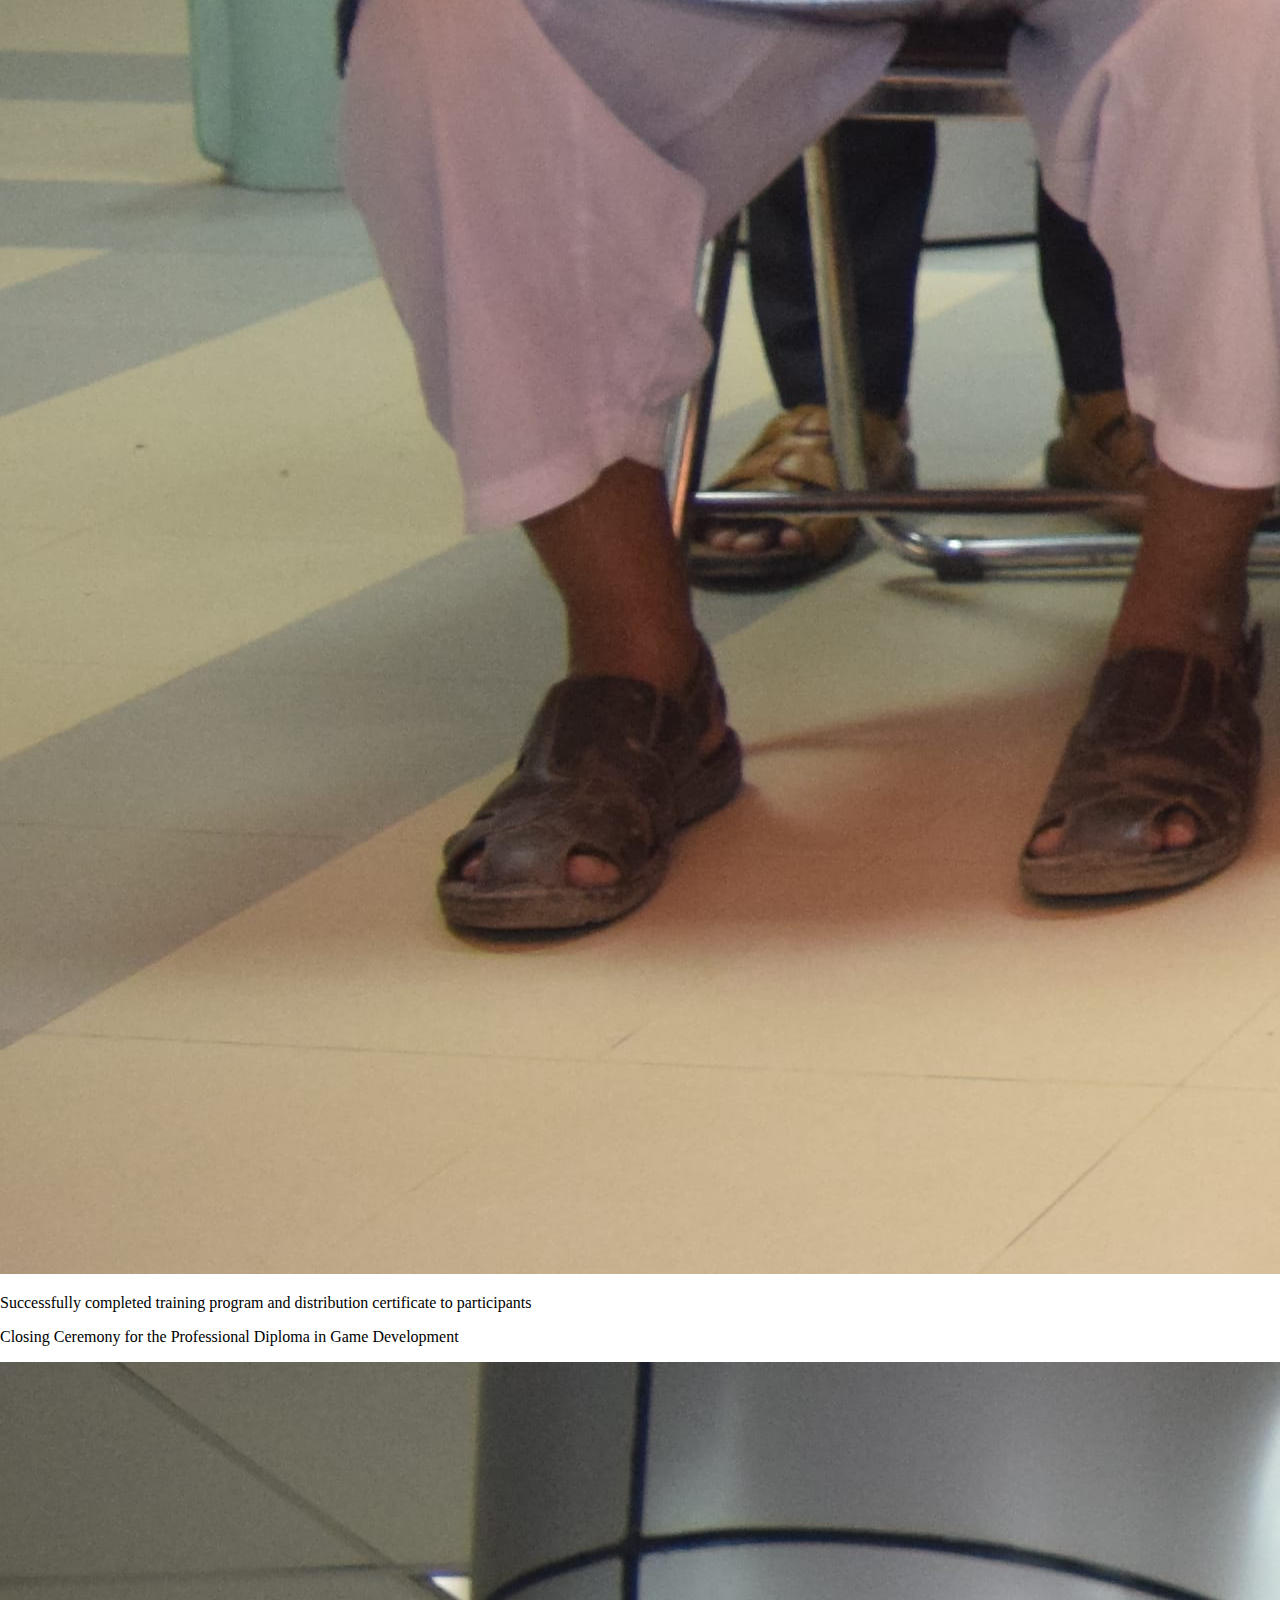
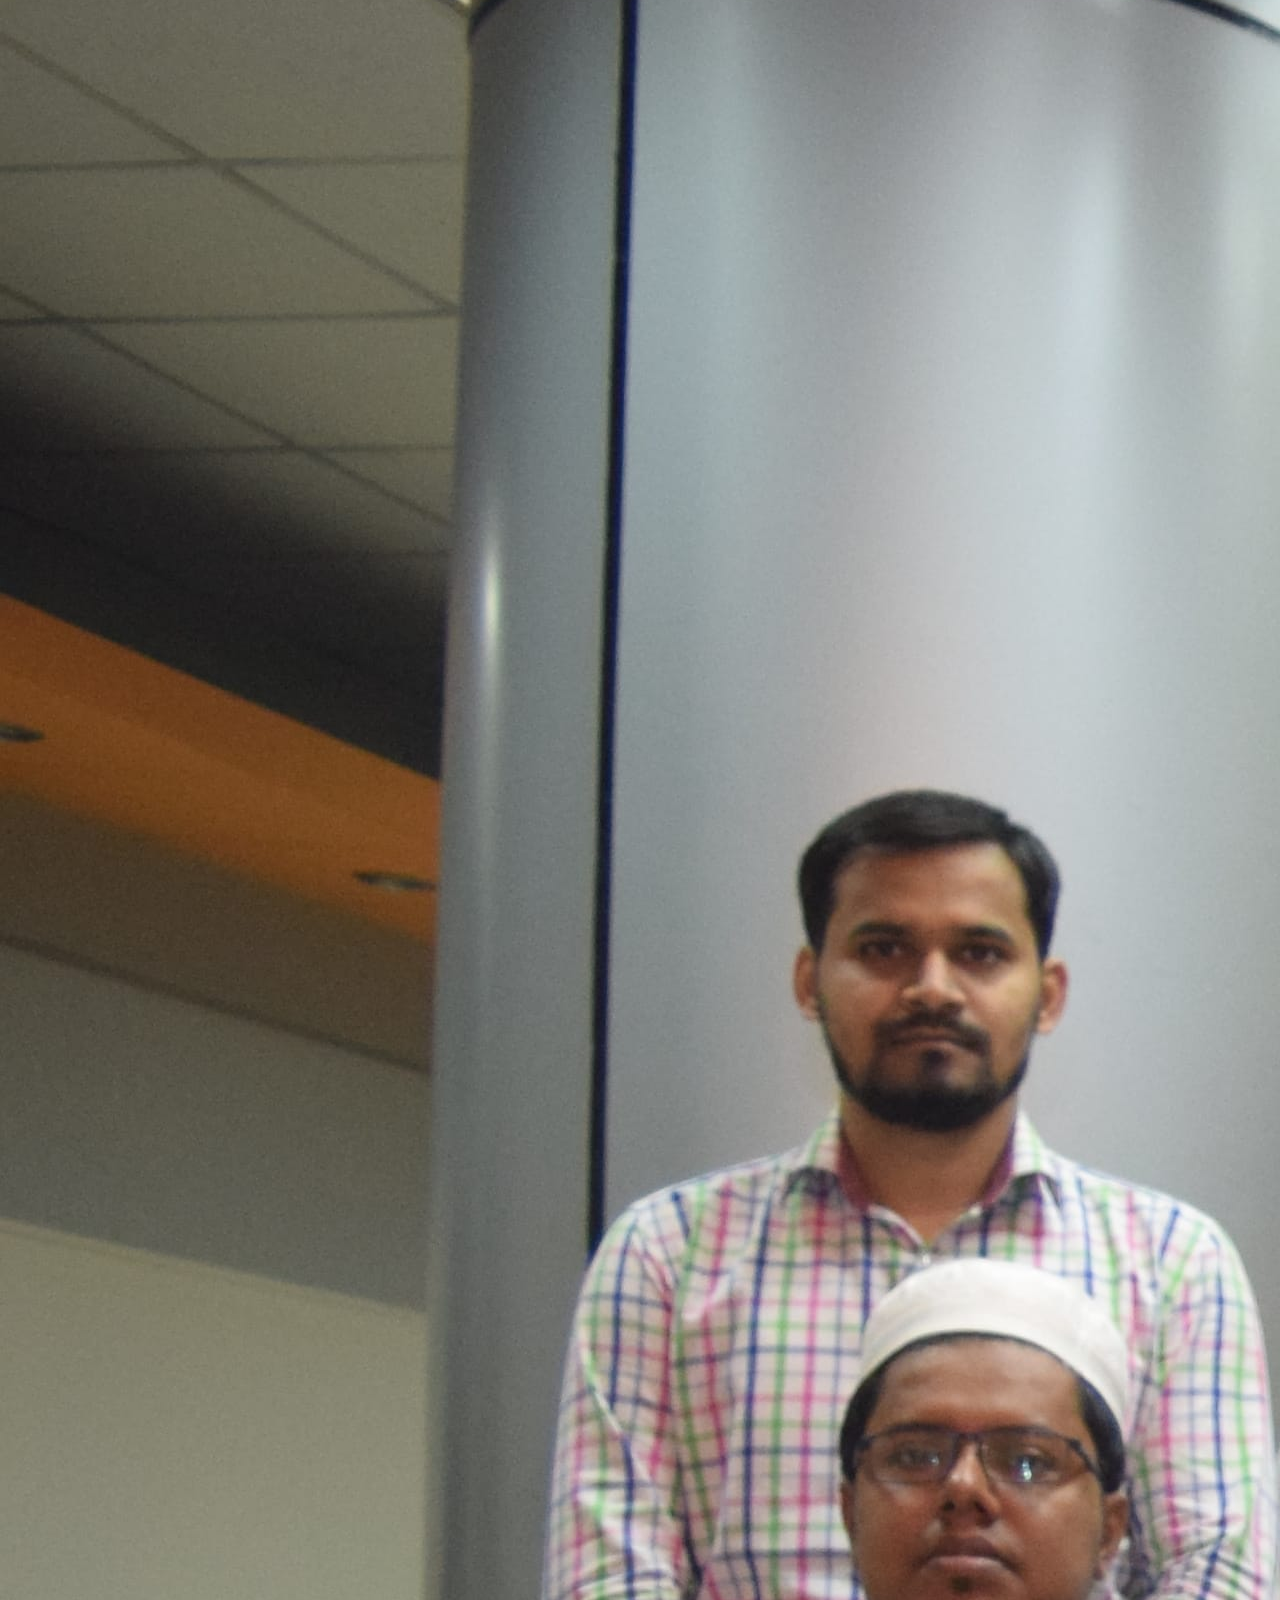
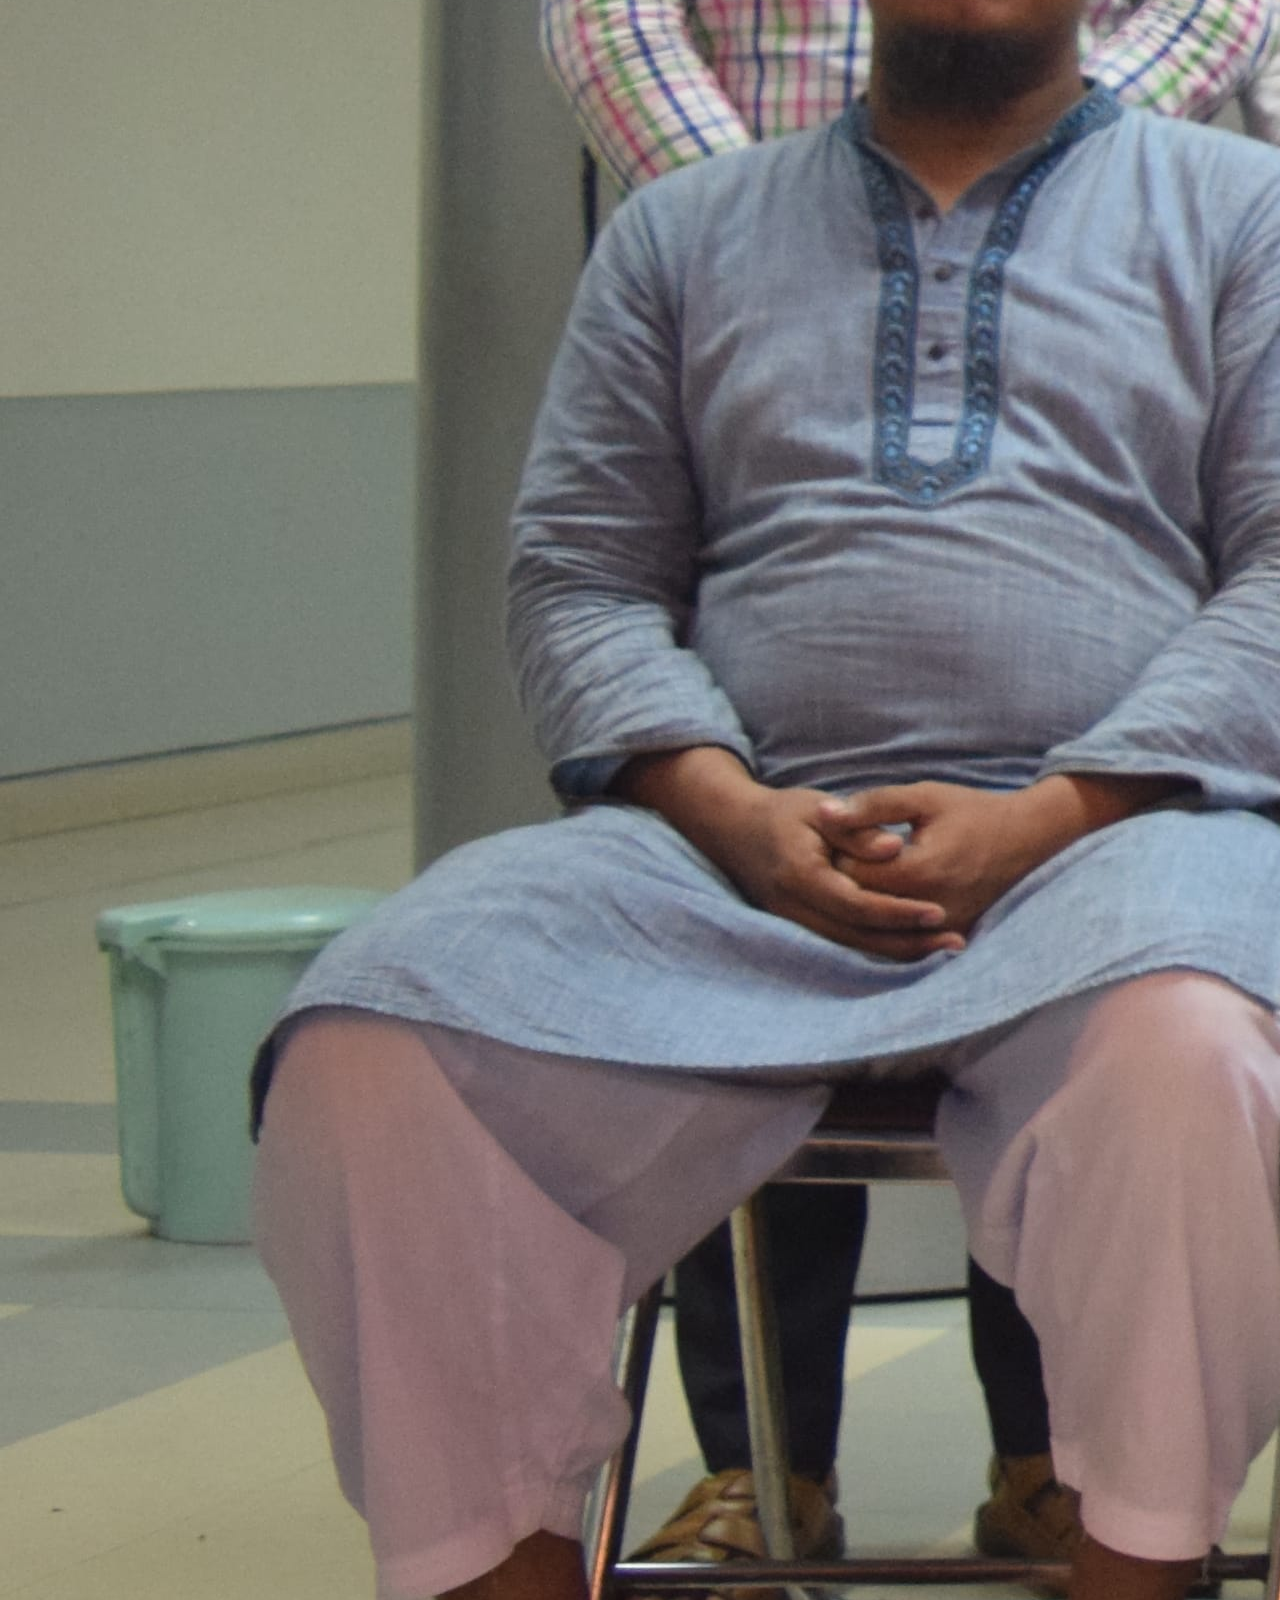
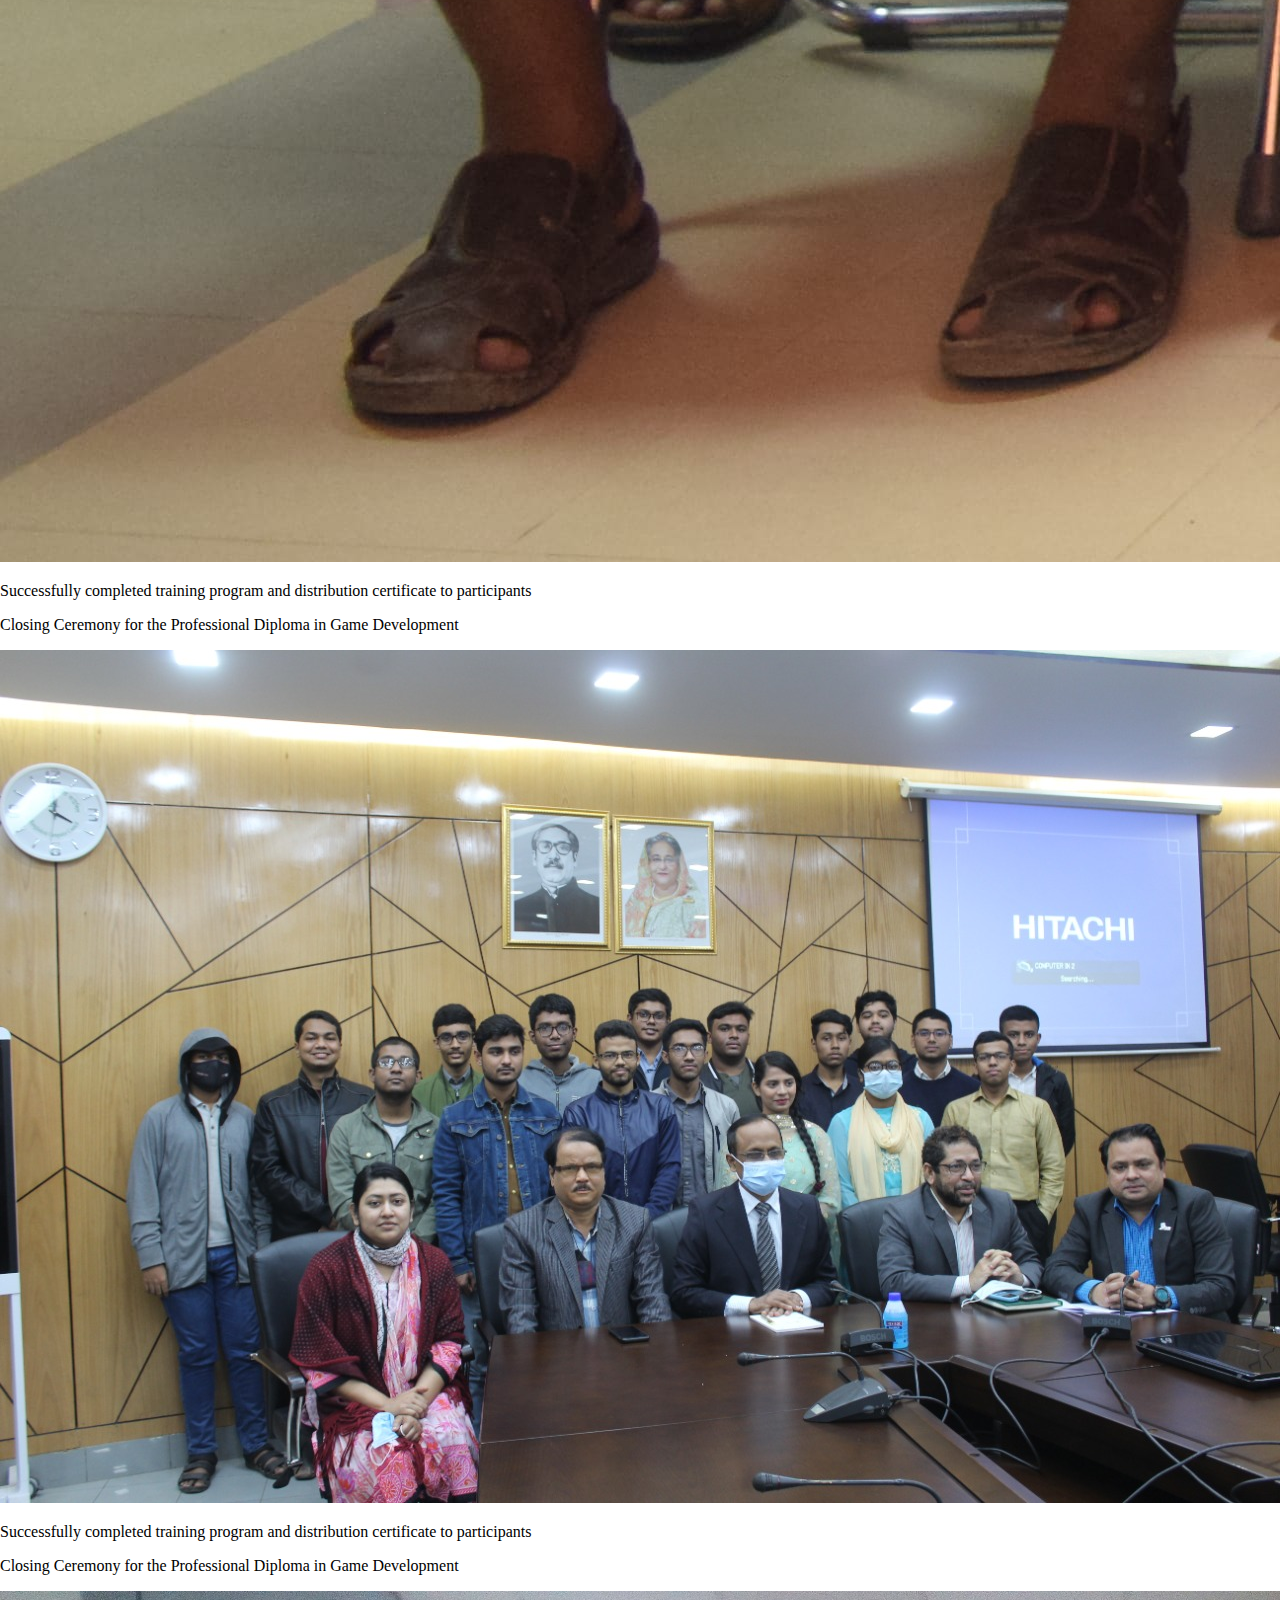
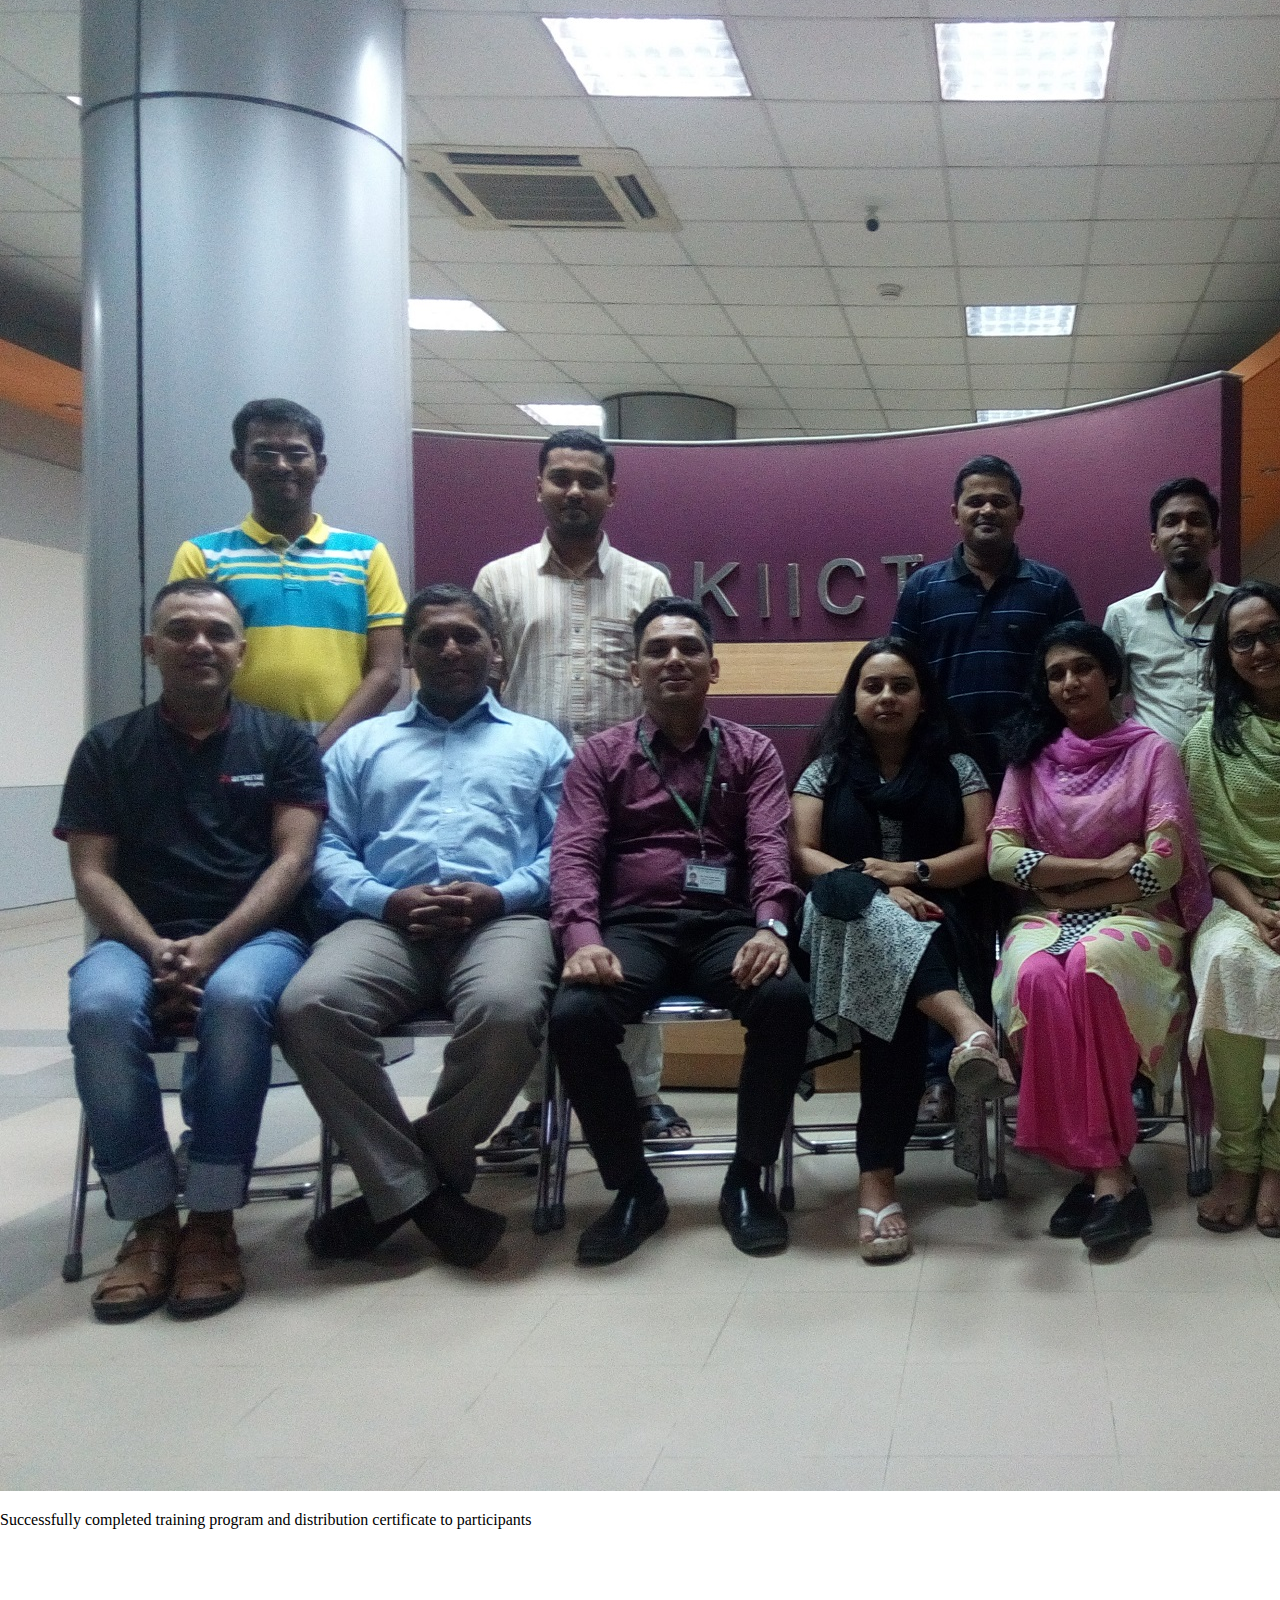
<file: Gallery.html>
<!DOCTYPE html>
<html lang="en">

<head>
    <meta charset="UTF-8">
    <meta name="viewport" content="width=device-width, initial-scale=1.0">
    <title>Gallery page</title>
    <link rel="stylesheet" href="style.css">
    <link rel="stylesheet" href="./fonts/css/all.min.css">
    <link rel="stylesheet" href="./fonts/css/fontawesome.min.css">
    <!-- bootstrap css link -->
    <link href="https://cdn.jsdelivr.net/npm/bootstrap@5.0.2/dist/css/bootstrap.min.css" rel="stylesheet"
        integrity="sha384-EVSTQN3/azprG1Anm3QDgpJLIm9Nao0Yz1ztcQTwFspd3yD65VohhpuuCOmLASjC" crossorigin="anonymous">

</head>

<body>
    <!-- top section start -->
    <section class="top">
        <div class="container">
            <div class="topLeft">
                <ul>
                    <li><i class="icon fa-regular fa-envelope"></i><a href="./index.html">bkiict@bcc.gov.bd</a></li>
                    <li><i class=" icon fa-solid fa-phone"></i><a href="./index.html">88-02-55006824</a></li>
                </ul>
            </div>
            <div class="topRighteft">
                <ul>
                    <li><i class=" icon fa-solid fa-certificate"></i><a href="">Verify Certificate </a></li>
                    <li><i class="icon fa-solid fa-lock"></i><a href="./login.html">Login</a></li>
                </ul>
            </div>
        </div>


    </section>
    <!-- top section end -->
    <!-- header Start -->

    <section class="head">

        <nav class="navbar navbar-expand-lg navhead container">
            <div class="container-fluid">
                <a class="navbar-brand" href="./home.html"><img class="image1" src="./image/bcc_logo.png" alt="logo"></a>

                <div class="collapse navbar-collapse link-1" id="navbarSupportedContent ">
                    <ul class="navbar-nav ms-auto mb-2 mb-lg-0">
                        <li class="nav-item"><a class="nav-link active" aria-current="page"
                                href="./index.html">Home</a></li>

                        <li class="nav-item dropdown">
                            <a class="nav-link dropdown-toggle" href="#" id="navbarDropdown" role="button"
                                data-bs-toggle="dropdown" aria-expanded="false">
                                About Us
                            </a>
                            <ul class="dropdown-menu link-2" aria-labelledby="navbarDropdown">
                                <li><a class="dropdown-item" href="./AboutBKIICT.html">About BKIICT</a></li>
                                <li><a class="dropdown-item" href="./Message.html">Messasge</a></li>
                                <li><a class="dropdown-item" href="./trainars.html">BKIICT Trainers</a></li>
                                <li><a class="dropdown-item" href="#">Black Chain Integration</a></li>
                            </ul>
                        </li>
                        <li class="nav-item dropdown">
                            <a class="nav-link dropdown-toggle" href="#" id="navbarDropdown" role="button"
                                data-bs-toggle="dropdown" aria-expanded="false">
                                Courses
                            </a>
                            <ul class="dropdown-menu" aria-labelledby="navbarDropdown">
                                <li><a class="dropdown-item" href="#">Short Cources</a></li>
                                <li><a class="dropdown-item" href="#">Long Cources</a></li>
                                <li><a class="dropdown-item" href="#">Customaize Cources</a></li>
                                <li><a class="dropdown-item" href="#">All Cources</a></li>
                            </ul>
                        </li>
                        <li class="nav-item dropdown">
                            <a class="nav-link dropdown-toggle" href="#" id="navbarDropdown" role="button"
                                data-bs-toggle="dropdown" aria-expanded="false">
                                Admission
                            </a>
                            <ul class="dropdown-menu" aria-labelledby="navbarDropdown">
                                <li><a class="dropdown-item" href="#">Admission Process</a></li>
                                <li><a class="dropdown-item" href="#">Admission Calender</a></li>
                                <li><a class="dropdown-item" href="#">Online Registration</a></li>
                            </ul>
                        </li>
                        <li class="nav-item">
                            <a class="nav-link " href="./Feedback.html" tabindex="-1" aria-disabled="true">Feedback</a>
                        </li>
                        <li class="nav-item">
                            <a class="nav-link " id="active" href="./Gallery.html" tabindex="-1" aria-disabled="true">Gallery</a>
                        </li>
                        <li class="nav-item">
                            <a class="nav-link " href="./Contact.html" tabindex="-1" aria-disabled="true">Contact us</a>
                        </li>
                    </ul>

                </div>
            </div>
        </nav>
    </section>
    <!-- Header End -->

    <main class="mt-5">
        <div class="Welcome">
            <div class="container">
                <h1>Galleries</h1>
            </div>
        </div>
        <div class="container mt-3">

            <div class="row row-cols-1 row-cols-md-3 g-4">
                <div class="col">
                  <div class="card h-100">
                    <div class="card-body">
                        <p style="color: black;">Closing and Certificate distribution ceremony program on c programming for youth learners.</p>
                      </div>
                    <img src="./image/g1.jpg" class="card-img-top" alt="...">
                    <div class="card-body"> 
                      <p class="card-text">Closing and Certificate distribution ceremony program on c programming for youth learners. Executive Director (Additional Secretary) of Bangladesh Computer Council Dr. Md. Abdul Mannan, PAA has delivered certificate to participants.</p>
                    </div>
                  
                  </div>
                </div>
                <div class="col">
                    <div class="card h-100">
                      <div class="card-body">
                          <p style="color: black;">Training on C Programming for youth learners.</p>
                        </div>
                      <img src="./image/./g2.jpg" class="card-img-top" alt="...">
                      <div class="card-body"> 
                        <p class="card-text">Training on C Programming for youth learners</p>
                      </div>
                     
                    </div>
                  </div>
                  <div class="col">
                    <div class="card h-100">
                      <div class="card-body">
                          <p style="color: black;">Closing Ceremony for the Professional Diploma in Game Development </p>
                        </div>
                      <img src="./image/g3.jpg" class="card-img-top" alt="...">
                      <div class="card-body"> 
                        <p class="card-text">Successfully completed training program and distribution certificate to participants</p>
                      </div>
                      
                    </div>
                  </div>
              </div>
              <div class="row row-cols-1 row-cols-md-3 g-4 mt-5">
                <div class="col">
                  <div class="card h-100">
                    <div class="card-body">
                        <p style="color: black;">Closing Ceremony for the Professional Diploma in Game Development </p>
                      </div>
                    <img src="./image/g4.jpg" class="card-img-top" alt="...">
                    <div class="card-body"> 
                        <p class="card-text">Successfully completed training program and distribution certificate to participants</p>
                    </div>
                    
                  </div>
                </div>
                <div class="col">
                    <div class="card h-100">
                      <div class="card-body">
                        <p style="color: black;">Closing Ceremony for the Professional Diploma in Game Development </p>
                        </div>
                      <img src="./image/g5.jpg" class="card-img-top" alt="...">
                      <div class="card-body"> 
                        <p class="card-text">Successfully completed training program and distribution certificate to participants</p>
                      </div>
                      
                    </div>
                  </div>
                  <div class="col">
                    <div class="card h-100">
                      <div class="card-body">
                        <p style="color: black;">Closing Ceremony for the Professional Diploma in Game Development </p>
                        </div>
                      <img src="./image/g7.jpg" class="card-img-top" alt="...">
                      <div class="card-body"> 
                        <p class="card-text">Successfully completed training program and distribution certificate to participants</p>
                      </div>
                      
                    </div>
                  </div>
              </div>
              <div class="row row-cols-1 row-cols-md-3 g-4 mt-5">
                <div class="col">
                  <div class="card h-100">
                    <div class="card-body">
                        <p style="color: black;">Closing Ceremony for the Professional Diploma in Game Development </p>
                    </div>
                    <img src="./image/g6.jpg" class="card-img-top" alt="...">
                    <div class="card-body"> 
                        <p class="card-text">Successfully completed training program and distribution certificate to participants</p>
                    </div>
                    
                  </div>
                </div>
                <div class="col">
                    <div class="card h-100">
                      <div class="card-body">
                        <p style="color: black;">Closing Ceremony for the Professional Diploma in Game Development </p>
                        </div>
                      <img src="./image/g5.jpg" class="card-img-top" alt="...">
                      <div class="card-body"> 
                        <p class="card-text">Successfully completed training program and distribution certificate to participants</p>
                      </div>
                     
                    </div>
                  </div>
                  <div class="col">
                    <div class="card h-100">
                      <div class="card-body">
                        <p style="color: black;">Closing Ceremony for the Professional Diploma in Game Development </p>
                        </div>
                      <img src="./image/g10.jpg" class="card-img-top" alt="...">
                      <div class="card-body"> 
                        <p class="card-text">Successfully completed training program and distribution certificate to participants</p>
                      </div>
                      
                    </div>
                  </div>
              </div>
    </main>

    <section class="col5">
        <div class="col5-upper">
            <div class="left">
                <h2>Contact Info</h2>
                <ul>
                    <li><i class="fa-solid fa-user"></i> Director, BKIICT </li>
                    <li> <i class="fa-solid fa-location-dot"></i>
                        Bangladesh Computer Council
                        E-14/X, ICT Tower, Agargaon,
                        Sher e Bangla Nagar, Dhaka-1207</li>
                    <li> <i class="fa-solid fa-envelope"></i>bkiict@bcc.gov.bd </li>
                    <li> <i class="fa-solid fa-phone"></i>P: 88-02-55006824 </li>
                </ul>
            </div>
            <div class="middle">
                <h2>Site Map</h2>
                <ul>
                    <li><a href="">Home</a></li>
                    <li><a href="">About Us</a></li>
                    <li><a href="">Courses</a></li>
                    <li><a href="">Admission</a></li>
                    <li><a href="">Feedback</a></li>
                    <li><a href="">Certificate</a></li>
                    <li><a href="">Contact</a></li>
                </ul>
            </div>

            <div class="right">
                <h2>Certificate Validation Apps</h2>
                <img src="./image/apple.png" alt="apple">
                <img src="./image/google.png" alt="google">
            </div>
        </div>
        <hr>

        <div class="col5-footer">
            <div class="footerleft">
                <p>Copyright &copy;<span class="color"> Bangladesh Computer Council (BCC).</span> All rights reserved
                </p>
            </div>
            <div class="footerright">
                <p>Maintain By <a class="color" href="">Bangladesh Computer Council</a>
                </p>

            </div>
        </div>

    </section>

    <!-- bootstrap JS link -->
    <script src="https://cdn.jsdelivr.net/npm/bootstrap@5.0.2/dist/js/bootstrap.bundle.min.js"
        integrity="sha384-MrcW6ZMFYlzcLA8Nl+NtUVF0sA7MsXsP1UyJoMp4YLEuNSfAP+JcXn/tWtIaxVXM"
        crossorigin="anonymous"></script>


</body>

</html>
</file>
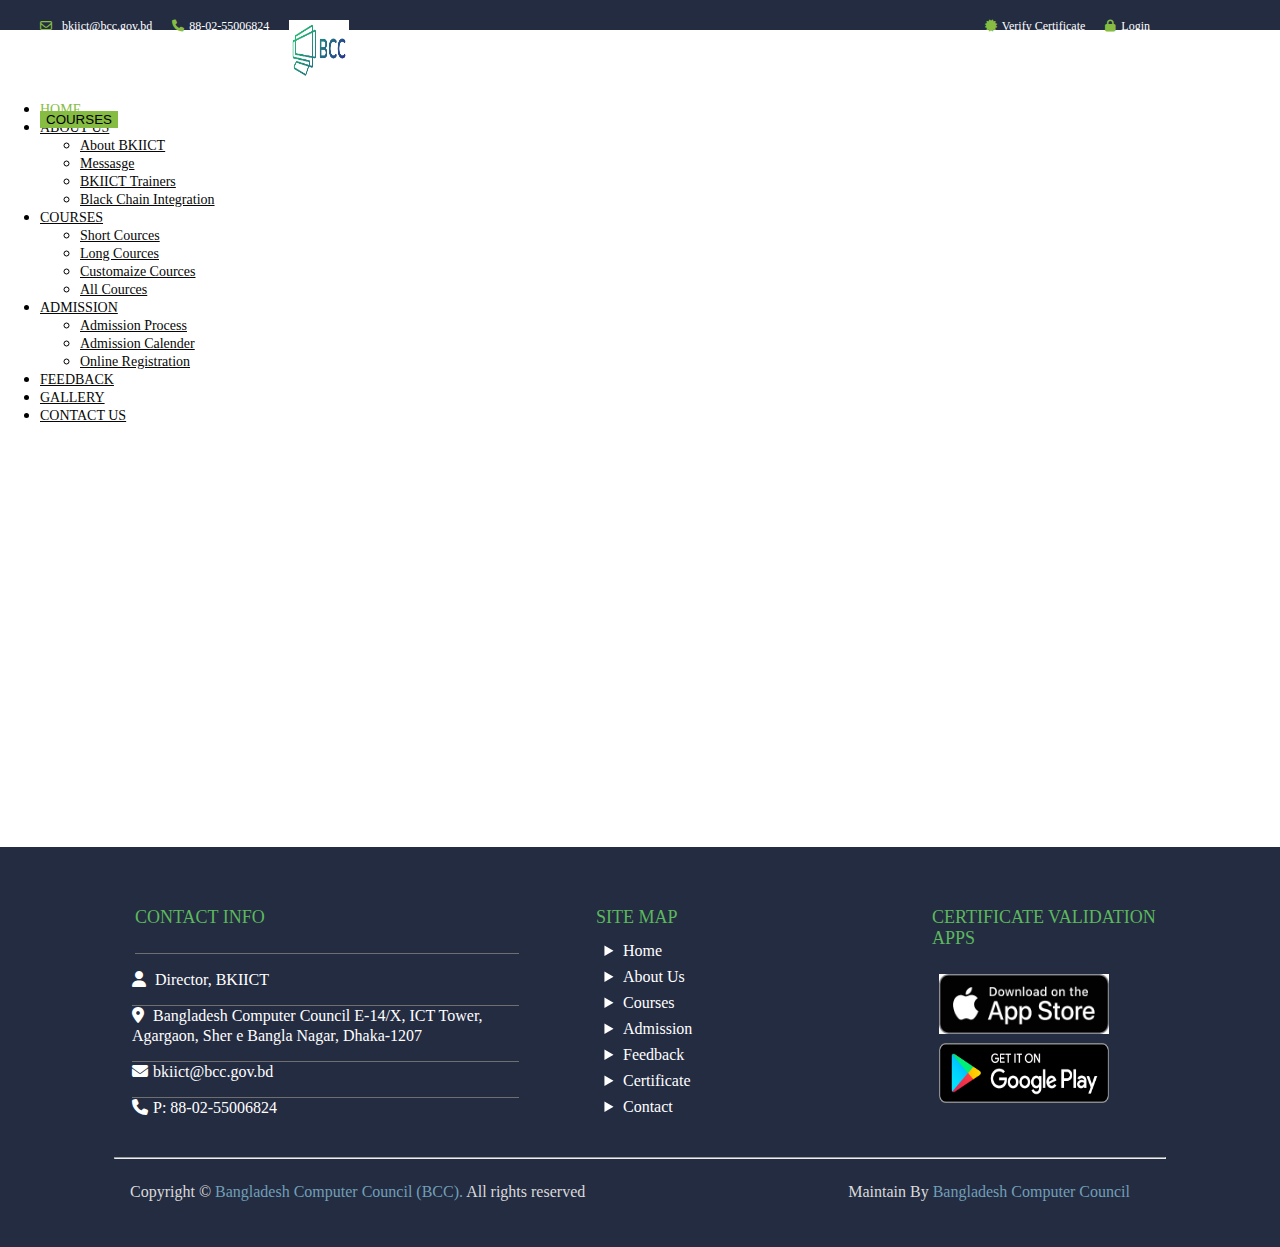
<file: home.html>
<!DOCTYPE html>
<html lang="en">

<head>
    <meta charset="UTF-8">
    <meta name="viewport" content="width=device-width, initial-scale=1.0">
    <title>Group One Project</title>
    <link rel="stylesheet" href="style.css">
    <link rel="stylesheet" href="./fonts/css/all.min.css">
    <link rel="stylesheet" href="./fonts/css/fontawesome.min.css">
    <!-- bootstrap css link -->
    <link href="https://cdn.jsdelivr.net/npm/bootstrap@5.0.2/dist/css/bootstrap.min.css" rel="stylesheet" integrity="sha384-EVSTQN3/azprG1Anm3QDgpJLIm9Nao0Yz1ztcQTwFspd3yD65VohhpuuCOmLASjC" crossorigin="anonymous">
    <script src="https://ajax.googleapis.com/ajax/libs/jquery/3.7.1/jquery.min.js"></script>
</head>

<body>
  
  <!-- top section start -->
  <section class="top">
    <div class="container">
      <div class="topLeft">
        <ul>
          <li><i class="icon fa-regular fa-envelope"></i><a href="./index.html">bkiict@bcc.gov.bd</a></li>
          <li><i class=" icon fa-solid fa-phone"></i><a href="./index.html">88-02-55006824</a></li>
        </ul>
      </div>
      <div class="topRighteft">
        <ul>
          <li><i class=" icon fa-solid fa-certificate"></i><a href="#">Verify Certificate </a></li>
          <li><i class="icon fa-solid fa-lock"></i><a href="./login.html">Login</a></li>
        </ul>
      </div>
    </div>


  </section>
  <!-- top section end -->
  <!-- header Start -->

  <section class="head">

    <nav class="navbar navbar-expand-lg navhead container">
      <div class="container-fluid">
        <a class="navbar-brand" href="./home.html"><img class="image1" src="./image/bcc_logo.png" alt="logo"></a>

        <div class="collapse navbar-collapse link-1" id="navbarSupportedContent ">
          <ul class="navbar-nav ms-auto mb-2 mb-lg-0">
            <li class="nav-item"><a class="nav-link active" id="active" aria-current="page" href="./index.html">Home</a>
            </li>

            <li class="nav-item dropdown">
              <a class="nav-link dropdown-toggle" href="#" id="navbarDropdown" role="button" data-bs-toggle="dropdown"
                aria-expanded="false">
                About Us
              </a>
              <ul class="dropdown-menu link-2" aria-labelledby="navbarDropdown">
                <li><a class="dropdown-item" href="./AboutBKIICT.html">About BKIICT</a></li>
                <li><a class="dropdown-item" href="#">Messasge</a></li>
                <li><a class="dropdown-item" href="./trainars.html">BKIICT Trainers</a></li>
                <li><a class="dropdown-item" href="#">Black Chain Integration</a></li>
              </ul>
            </li>
            <li class="nav-item dropdown">
              <a class="nav-link dropdown-toggle" href="#" id="navbarDropdown" role="button" data-bs-toggle="dropdown"
                aria-expanded="false">
                Courses
              </a>
              <ul class="dropdown-menu" aria-labelledby="navbarDropdown">
                <li><a class="dropdown-item" href="#">Short Cources</a></li>
                <li><a class="dropdown-item" href="#">Long Cources</a></li>
                <li><a class="dropdown-item" href="#">Customaize Cources</a></li>
                <li><a class="dropdown-item" href="#">All Cources</a></li>
              </ul>
            </li>
            <li class="nav-item dropdown">
              <a class="nav-link dropdown-toggle" href="#" id="navbarDropdown" role="button" data-bs-toggle="dropdown"
                aria-expanded="false">
                Admission
              </a>
              <ul class="dropdown-menu" aria-labelledby="navbarDropdown">
                <li><a class="dropdown-item" href="#">Admission Process</a></li>
                <li><a class="dropdown-item" href="#">Admission Calender</a></li>
                <li><a class="dropdown-item" href="#">Online Registration</a></li>
              </ul>
            </li>
            <li class="nav-item">
              <a class="nav-link " href="./Feedback.html" tabindex="-1" aria-disabled="true">Feedback</a>
            </li>
            <li class="nav-item">
              <a class="nav-link " href="./Gallery.html" tabindex="-1" aria-disabled="true">Gallery</a>
            </li>
            <li class="nav-item">
              <a class="nav-link " href="./Contact.html" tabindex="-1" aria-disabled="true">Contact us</a>
            </li>
          </ul>

        </div>
      </div>
    </nav>
  </section>
  <!-- Header End -->



  <section class="outside mt-5 mb-5 container" style="height: 667px; width: 100%;">
    <button class="linkcourse">courses</button>
  
      <div class="course mt-2">
        <ul>
          <li><button class="show">long courses</button></li>
          <li><button class="show">short courses</button></li>
        </ul>
      </div>
      <div class="longcourse">
        <button style="float: right; background-color: #ddd;" class="hide">X</button>
        <div class="longcourse1">     
           <h2>Course Description</h2>
          <p>Lorem ipsum dolor sit amet consectetur adipisicing elit. Repellendus temporibus recusandae officia, adipisci
            neque laboriosam nihil cumque harum repellat fuga similique assumenda aliquid repudiandae sunt dignissimos
            consectetur magnam impedit explicabo quasi ullam? Ut sed non quas laudantium voluptatum? Labore sed, temporibus
            rerum doloribus sit exercitationem natus repellat ea? Commodi alias dolorum possimus ipsa! Voluptatem sunt est,
            nobis tempore nostrum, ullam soluta, animi pariatur vitae unde officiis illum dignissimos. Earum totam ab
            officiis tempora aliquam expedita ratione ducimus eos et labore! Perspiciatis reprehenderit quis quam, dolor
            perferendis nostrum expedita mollitia excepturi eveniet! Officiis itaque, laudantium aliquam debitis aliquid
            tempore accusantium modi, eligendi voluptas ex quos ipsum eaque ipsa delectus laborum nulla? Illo reiciendis sed
            cumque odit nemo rerum dolores, iure veritatis cupiditate impedit, expedita ex accusamus? Maxime soluta porro
            velit sunt atque perspiciatis nobis temporibus culpa laboriosam voluptatibus repudiandae id labore, ipsam ad
            exercitationem quae excepturi sint beatae a iusto molestias ut facilis fuga saepe? Iusto, unde nostrum animi
            pariatur exercitationem tempora repudiandae ullam ducimus, numquam asperiores quis est error at nulla eligendi
            amet officia quos dolore cum provident aperiam assumenda voluptate ratione nesciunt. Laboriosam sint quibusdam
            placeat quod omnis minus ad eaque. Totam soluta cumque nihil quibusdam voluptatum culpa ratione, fugit magnam ab
            repudiandae placeat rem nobis maxime fugiat consequatur doloremque aliquam harum error ullam nemo sequi quo
            possimus molestias qui! Accusamus molestiae magni non. Ipsa id omnis dolorum ipsum, molestiae doloribus neque
            iste corrupti quo tempore illum quaerat quibusdam unde, beatae fugit porro qui hic iusto, reprehenderit
            accusamus autem. Fuga dolores non ad magnam saepe suscipit, modi veniam rem qui iusto accusantium, amet libero
            repellendus provident consequuntur iste ullam ut assumenda maiores aperiam error nostrum corporis. Accusantium,
            corporis vero aperiam earum voluptates incidunt ratione provident sint dolorum molestiae tenetur harum alias
            iste inventore. Eum ipsam minus deleniti consectetur aut!</p>
        </div>
        
    </section>

  <!-- footer start -->
  
    
   <section class="col5">
    <div class="col5-upper">
      <div class="left">
        <h2>Contact Info</h2>
        <ul>
          <li><i class="fa-solid fa-user"></i> Director, BKIICT </li>
          <li> <i class="fa-solid fa-location-dot"></i>
            Bangladesh Computer Council
            E-14/X, ICT Tower, Agargaon,
            Sher e Bangla Nagar, Dhaka-1207</li>
          <li> <i class="fa-solid fa-envelope"></i>bkiict@bcc.gov.bd </li>
          <li> <i class="fa-solid fa-phone"></i>P: 88-02-55006824 </li>
        </ul>
      </div>
      <div class="middle">
        <h2>Site Map</h2>
        <ul>
          <li><a href="">Home</a></li>
          <li><a href="">About Us</a></li>
          <li><a href="">Courses</a></li>
          <li><a href="">Admission</a></li>
          <li><a href="">Feedback</a></li>
          <li><a href="">Certificate</a></li>
          <li><a href="">Contact</a></li>
        </ul>
      </div>

      <div class="right">
        <h2>Certificate Validation Apps</h2>
        <img src="./image/apple.png" alt="apple">
        <img src="./image/google.png" alt="google">
      </div>
    </div>
    <hr>

    <div class="col5-footer">
      <div class="footerleft">
        <p>Copyright &copy;<span class="color"> Bangladesh Computer Council (BCC).</span> All rights reserved</p>
      </div>
      <div class="footerright">
        <p>Maintain By <a class="color" href="">Bangladesh Computer Council</a>
        </p>

      </div>
    </div>

  </section>
  <!-- footer end -->


<!-- bootstrap JS link -->
<script src="https://cdn.jsdelivr.net/npm/bootstrap@5.0.2/dist/js/bootstrap.bundle.min.js" integrity="sha384-MrcW6ZMFYlzcLA8Nl+NtUVF0sA7MsXsP1UyJoMp4YLEuNSfAP+JcXn/tWtIaxVXM" crossorigin="anonymous"></script>
<script src="./index.js"></script>

</body>

</html>
</file>
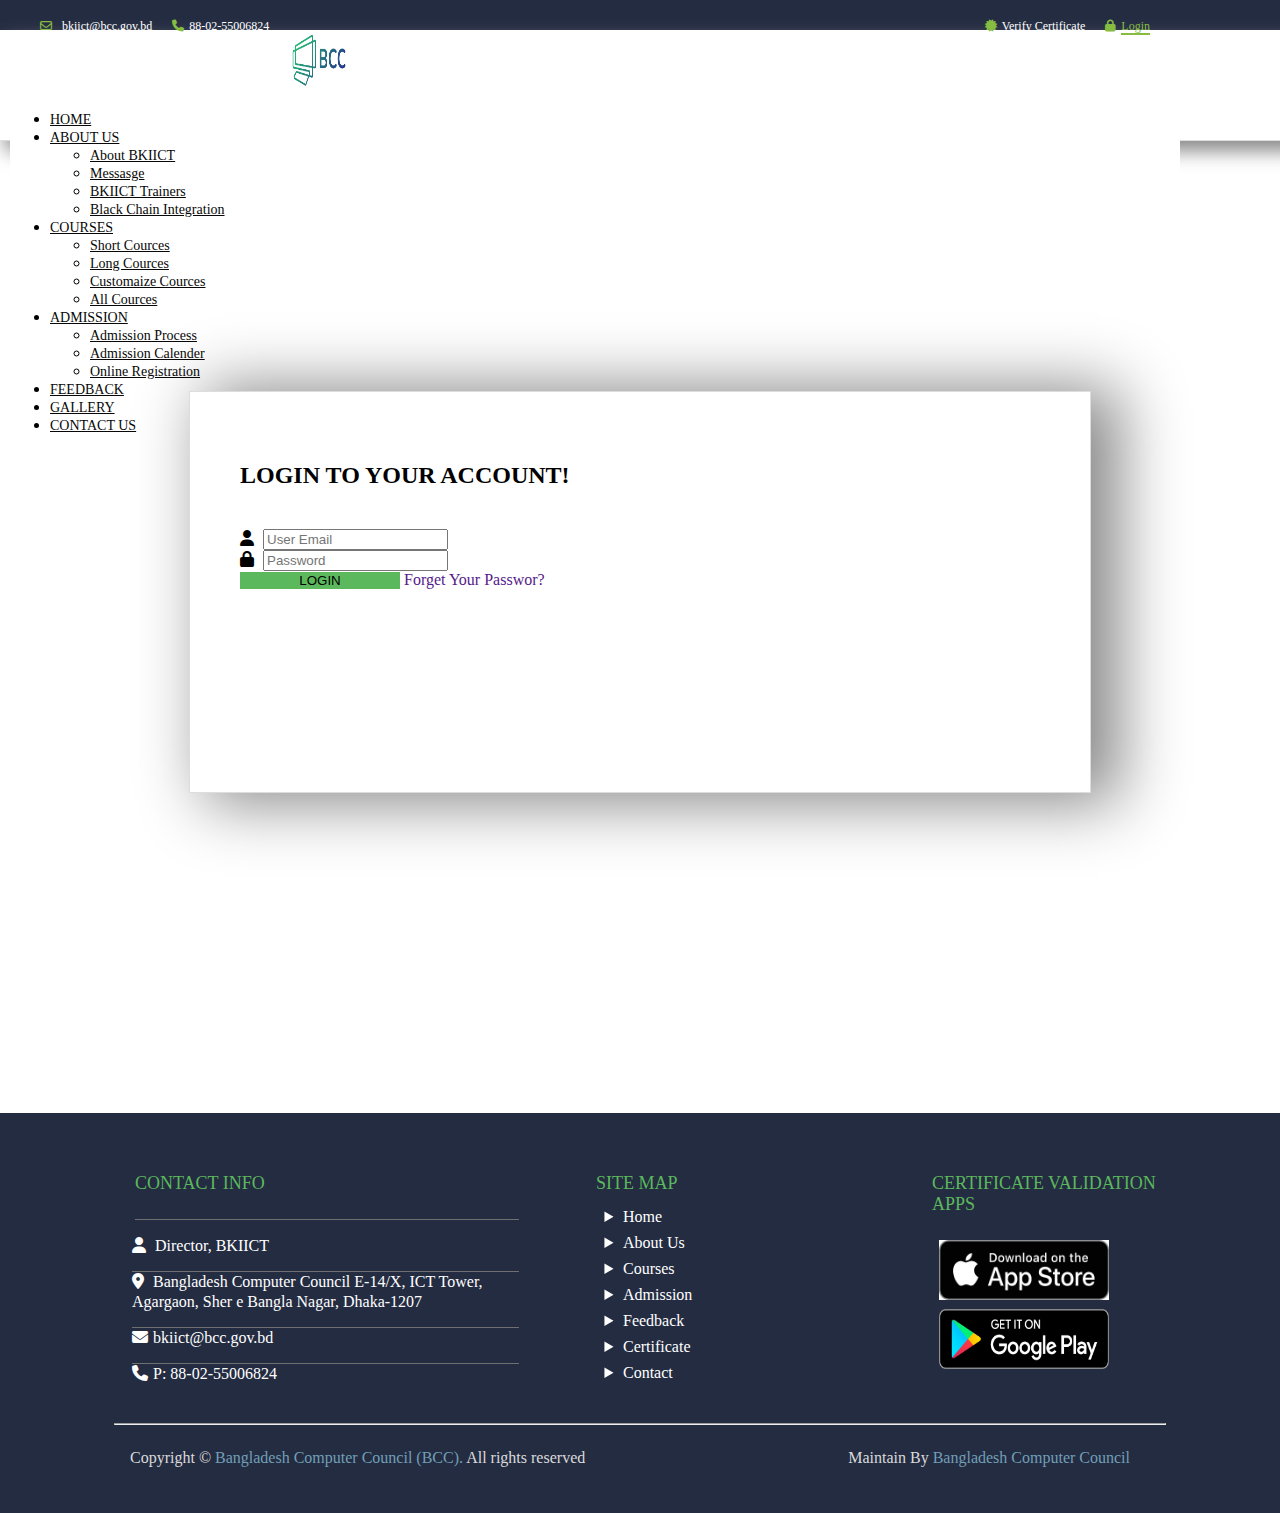
<file: login.html>
<!DOCTYPE html>
<html lang="en">

<head>
    <meta charset="UTF-8">
    <meta name="viewport" content="width=device-width, initial-scale=1.0">
    <title>Login page</title>
    <link rel="stylesheet" href="style.css">
    <link rel="stylesheet" href="./fonts/css/all.min.css">
    <link rel="stylesheet" href="./fonts/css/fontawesome.min.css">
    <!-- bootstrap css link -->
    <link href="https://cdn.jsdelivr.net/npm/bootstrap@5.0.2/dist/css/bootstrap.min.css" rel="stylesheet" integrity="sha384-EVSTQN3/azprG1Anm3QDgpJLIm9Nao0Yz1ztcQTwFspd3yD65VohhpuuCOmLASjC" crossorigin="anonymous">

</head>

<body>
    <!-- top section start -->
   <section class="top">
    <div class="container">
        <div class="topLeft">
            <ul>
                <li><i class="icon fa-regular fa-envelope"></i><a href="./index.html">bkiict@bcc.gov.bd</a></li>
                <li><i class=" icon fa-solid fa-phone"></i><a href="./index.html">88-02-55006824</a></li>
            </ul>
        </div>
        <div class="topRighteft">
            <ul>
                <li><i class=" icon fa-solid fa-certificate"></i><a href="">Verify Certificate </a></li>
                <li><i class="icon fa-solid fa-lock"></i><a href="./login.html"id="active">Login</a></li>
            </ul>
        </div>
    </div>


   </section>
   <!-- top section end -->
   <!-- header Start -->

<section class="head1">

<nav class="navbar navbar-expand-lg navhead container">
  <div class="container-fluid">
    <a class="navbar-brand" href="./home.html"><img class="image1" src="./image/bcc_logo.png" alt="logo"></a>
   
    <div class="collapse navbar-collapse link-1" id="navbarSupportedContent ">
      <ul class="navbar-nav ms-auto mb-2 mb-lg-0">
        <li class="nav-item"><a class="nav-link active"  aria-current="page" href="./index.html">Home</a></li>
        
        <li class="nav-item dropdown">
          <a class="nav-link dropdown-toggle" href="#" id="navbarDropdown" role="button" data-bs-toggle="dropdown" aria-expanded="false">
            About Us
          </a>
          <ul class="dropdown-menu link-2" aria-labelledby="navbarDropdown">
            <li><a class="dropdown-item" href="./AboutBKIICT.html">About BKIICT</a></li>
            <li><a class="dropdown-item" href="#">Messasge</a></li>
            <li><a class="dropdown-item" href="./trainars.html">BKIICT Trainers</a></li>
            <li><a class="dropdown-item" href="#">Black Chain Integration</a></li>
          </ul>
        </li>
        <li class="nav-item dropdown">
          <a class="nav-link dropdown-toggle" href="#" id="navbarDropdown" role="button" data-bs-toggle="dropdown" aria-expanded="false">
           Courses
          </a>
          <ul class="dropdown-menu" aria-labelledby="navbarDropdown">
            <li><a class="dropdown-item" href="#">Short Cources</a></li>
            <li><a class="dropdown-item" href="#">Long Cources</a></li>
            <li><a class="dropdown-item" href="#">Customaize Cources</a></li>
            <li><a class="dropdown-item" href="#">All Cources</a></li>
          </ul>
        </li>
        <li class="nav-item dropdown">
          <a class="nav-link dropdown-toggle" href="#" id="navbarDropdown" role="button" data-bs-toggle="dropdown" aria-expanded="false">
          Admission
          </a>
          <ul class="dropdown-menu" aria-labelledby="navbarDropdown">
            <li><a class="dropdown-item" href="#">Admission Process</a></li>
            <li><a class="dropdown-item" href="#">Admission Calender</a></li>
            <li><a class="dropdown-item" href="#">Online Registration</a></li>
          </ul>
        </li>
        <li class="nav-item">
          <a class="nav-link " href="./Feedback.html" tabindex="-1" aria-disabled="true">Feedback</a>
        </li>
        <li class="nav-item">
          <a class="nav-link " href="./Gallery.html" tabindex="-1" aria-disabled="true">Gallery</a>
        </li>
        <li class="nav-item">
          <a class="nav-link " href="./Contact.html" tabindex="-1" aria-disabled="true">Contact us</a>
        </li>
      </ul>
     
    </div>
  </div>
</nav>
  </section>
  <!-- Header End -->
  <!-- login section start -->
  <section class="login">
    <div class="log">
        <h2>login to your account!</h2>
         <form action="">
            <div class="input-group flex-nowrap mt-3">
                <span class="input-group-text" id="addon-wrapping"><i class="fa-solid fa-user"></i> </span>
                <input type="email" class="form-control" placeholder="User Email" aria-label="UserEmail" aria-describedby="addon-wrapping">
              </div>
              <div class="input-group flex-nowrap mt-3">
                <span class="input-group-text" id="addon-wrapping"><i class="fa-solid fa-lock"></i></span>
                <input type="password" class="form-control" placeholder="Password" aria-label="Username" aria-describedby="addon-wrapping">
              </div>
             
              <div class="col-12 mt-3 text-center">
                <a href=""><button class="btn btn-primary me-2" type="submit" style="background: #5CB85C; text-transform: uppercase; border: none; width: 20%;">login</button></a>
                <a style="text-decoration: none;" href=""><span>Forget Your Passwor?</span></a>
              </div>
         </form>
    </div>

  </section>
  <!-- login section end -->




<!-- footer start -->
  <section class="col5">
    <div class="col5-upper">
    <div class="left">
        <h2>Contact Info</h2>
         <ul>
            <li><i class="fa-solid fa-user"></i> Director, BKIICT </li>
            <li> <i class="fa-solid fa-location-dot"></i>
                Bangladesh Computer Council
                E-14/X, ICT Tower, Agargaon,
                 Sher e Bangla Nagar, Dhaka-1207</li>
            <li> <i class="fa-solid fa-envelope"></i>bkiict@bcc.gov.bd </li>
            <li> <i class="fa-solid fa-phone"></i>P: 88-02-55006824 </li>
         </ul>
    </div>
    <div class="middle">
        <h2>Site Map</h2>
        <ul>
            <li><a href="">Home</a></li>
            <li><a href="">About Us</a></li>
            <li><a href="">Courses</a></li>
            <li><a href="">Admission</a></li>
            <li><a href="">Feedback</a></li>
            <li><a href="">Certificate</a></li>
            <li><a href="">Contact</a></li>
        </ul>
    </div>
    
    <div class="right">
        <h2>Certificate Validation Apps</h2>
        <img src="./image/apple.png" alt="apple">
        <img src="./image/google.png" alt="google">
    </div>
    </div>
    <hr>

    <div class="col5-footer">
        <div class="footerleft">
            <p>Copyright &copy;<span class="color"> Bangladesh Computer Council (BCC).</span> All rights reserved</p>
        </div>
        <div class="footerright">
            <p>Maintain By <a class="color" href="">Bangladesh Computer Council</a>
            </p>
    
        </div>
    </div>
    
</section><!-- footer end -->

<!-- bootstrap JS link -->
<script src="https://cdn.jsdelivr.net/npm/bootstrap@5.0.2/dist/js/bootstrap.bundle.min.js" integrity="sha384-MrcW6ZMFYlzcLA8Nl+NtUVF0sA7MsXsP1UyJoMp4YLEuNSfAP+JcXn/tWtIaxVXM" crossorigin="anonymous"></script>


</body>

</html>
</file>
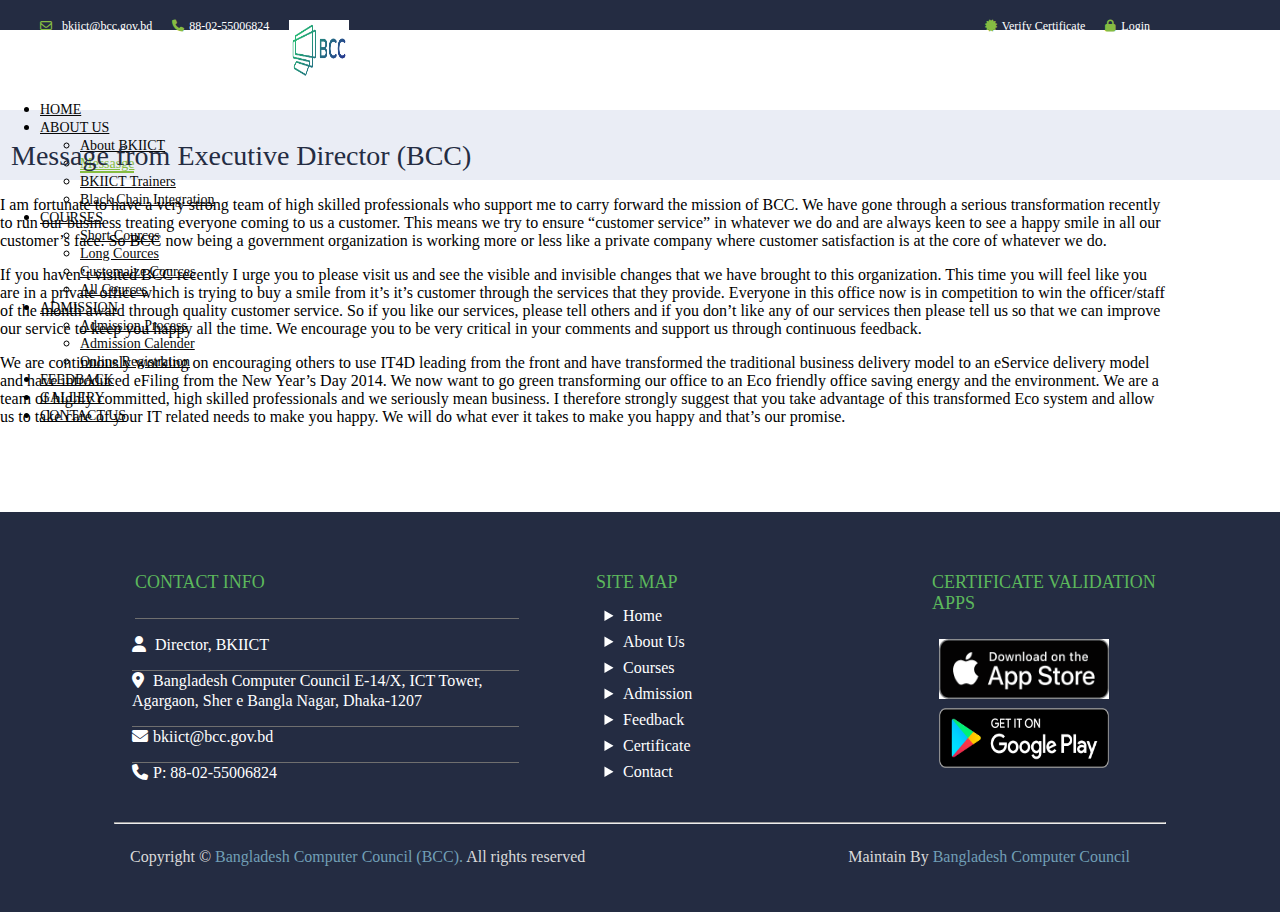
<file: Message.html>
<!DOCTYPE html>
<html lang="en">

<head>
    <meta charset="UTF-8">
    <meta name="viewport" content="width=device-width, initial-scale=1.0">
    <title>Message Page</title>
    <link rel="stylesheet" href="style.css">
    <link rel="stylesheet" href="./fonts/css/all.min.css">
    <link rel="stylesheet" href="./fonts/css/fontawesome.min.css">
    <!-- bootstrap css link -->
    <link href="https://cdn.jsdelivr.net/npm/bootstrap@5.0.2/dist/css/bootstrap.min.css" rel="stylesheet"
        integrity="sha384-EVSTQN3/azprG1Anm3QDgpJLIm9Nao0Yz1ztcQTwFspd3yD65VohhpuuCOmLASjC" crossorigin="anonymous">

</head>

<body>
    <!-- top section start -->
    <section class="top">
        <div class="container">
            <div class="topLeft">
                <ul>
                    <li><i class="icon fa-regular fa-envelope"></i><a href="./index.html">bkiict@bcc.gov.bd</a></li>
                    <li><i class=" icon fa-solid fa-phone"></i><a href="./index.html">88-02-55006824</a></li>
                </ul>
            </div>
            <div class="topRighteft">
                <ul>
                    <li><i class=" icon fa-solid fa-certificate"></i><a href="">Verify Certificate </a></li>
                    <li><i class="icon fa-solid fa-lock"></i><a href="./login.html">Login</a></li>
                </ul>
            </div>
        </div>


    </section>
    <!-- top section end -->
    <!-- header Start -->

    <section class="head">

        <nav class="navbar navbar-expand-lg navhead container">
            <div class="container-fluid">
                <a class="navbar-brand" href="./home.html"><img class="image1" src="./image/bcc_logo.png" alt="logo"></a>

                <div class="collapse navbar-collapse link-1" id="navbarSupportedContent ">
                    <ul class="navbar-nav ms-auto mb-2 mb-lg-0">
                        <li class="nav-item"><a class="nav-link active" aria-current="page"
                                href="./index.html">Home</a></li>

                        <li class="nav-item dropdown">
                            <a class="nav-link dropdown-toggle" href="#" id="navbarDropdown" role="button"
                                data-bs-toggle="dropdown" aria-expanded="false">
                                About Us
                            </a>
                            <ul class="dropdown-menu link-2" aria-labelledby="navbarDropdown">
                                <li><a class="dropdown-item" href="./AboutBKIICT.html">About BKIICT</a></li>
                                <li><a class="dropdown-item" href="./Message.html" id="active">Messasge</a></li>
                                <li><a class="dropdown-item" href="./trainars.html">BKIICT Trainers</a></li>
                                <li><a class="dropdown-item" href="#">Black Chain Integration</a></li>
                            </ul>
                        </li>
                        <li class="nav-item dropdown">
                            <a class="nav-link dropdown-toggle" href="#" id="navbarDropdown" role="button"
                                data-bs-toggle="dropdown" aria-expanded="false">
                                Courses
                            </a>
                            <ul class="dropdown-menu" aria-labelledby="navbarDropdown">
                                <li><a class="dropdown-item" href="#">Short Cources</a></li>
                                <li><a class="dropdown-item" href="#">Long Cources</a></li>
                                <li><a class="dropdown-item" href="#">Customaize Cources</a></li>
                                <li><a class="dropdown-item" href="#">All Cources</a></li>
                            </ul>
                        </li>
                        <li class="nav-item dropdown">
                            <a class="nav-link dropdown-toggle" href="#" id="navbarDropdown" role="button"
                                data-bs-toggle="dropdown" aria-expanded="false">
                                Admission
                            </a>
                            <ul class="dropdown-menu" aria-labelledby="navbarDropdown">
                                <li><a class="dropdown-item" href="#">Admission Process</a></li>
                                <li><a class="dropdown-item" href="#">Admission Calender</a></li>
                                <li><a class="dropdown-item" href="#">Online Registration</a></li>
                            </ul>
                        </li>
                        <li class="nav-item">
                            <a class="nav-link " href="./Feedback.html" tabindex="-1" aria-disabled="true">Feedback</a>
                        </li>
                        <li class="nav-item">
                            <a class="nav-link " href="./Gallery.html" tabindex="-1" aria-disabled="true">Gallery</a>
                        </li>
                        <li class="nav-item">
                            <a class="nav-link " href="./Contact.html" tabindex="-1" aria-disabled="true">Contact us</a>
                        </li>
                    </ul>

                </div>
            </div>
        </nav>
    </section>
    <!-- Header End -->

    <main class="mt-5">
        <div class="Welcome">
            <div class="container">
                <h1>Message from Executive Director (BCC)</h1>
            </div>
        </div>
        <div class="container mt-3">

            <p>
                I am fortunate to have a very strong team of high skilled professionals who support me to carry forward
                the mission of BCC. We have gone through a serious transformation recently to run our business treating
                everyone coming to us a customer. This means we try to ensure “customer service” in whatever we do and
                are always keen to see a happy smile in all our customer’s face. So BCC now being a government
                organization is working more or less like a private company where customer satisfaction is at the core
                of whatever we do.
            </p>
            <p>If you haven’t visited BCC recently I urge you to please visit us and see the visible and invisible
                changes that we have brought to this organization. This time you will feel like you are in a private
                office which is trying to buy a smile from it’s it’s customer through the services that they provide.
                Everyone in this office now is in competition to win the officer/staff of the month award through
                quality customer service. So if you like our services, please tell others and if you don’t like any of
                our services then please tell us so that we can improve our service to keep you happy all the time. We
                encourage you to be very critical in your comments and support us through continuous feedback.</p>
            <p>We are continuously working on encouraging others to use IT4D leading from the front and have transformed
                the traditional business delivery model to an eService delivery model and have introduced eFiling from
                the New Year’s Day 2014. We now want to go green transforming our office to an Eco friendly office
                saving energy and the environment.
                We are a team of highly committed, high skilled professionals and we seriously mean business. I
                therefore strongly suggest that you take advantage of this transformed Eco system and allow us to take
                care of your IT related needs to make you happy. We will do what ever it takes to make you happy and
                that’s our promise.</p>
        </div>

    </main>

    <section class="col5">
        <div class="col5-upper">
            <div class="left">
                <h2>Contact Info</h2>
                <ul>
                    <li><i class="fa-solid fa-user"></i> Director, BKIICT </li>
                    <li> <i class="fa-solid fa-location-dot"></i>
                        Bangladesh Computer Council
                        E-14/X, ICT Tower, Agargaon,
                        Sher e Bangla Nagar, Dhaka-1207</li>
                    <li> <i class="fa-solid fa-envelope"></i>bkiict@bcc.gov.bd </li>
                    <li> <i class="fa-solid fa-phone"></i>P: 88-02-55006824 </li>
                </ul>
            </div>
            <div class="middle">
                <h2>Site Map</h2>
                <ul>
                    <li><a href="">Home</a></li>
                    <li><a href="">About Us</a></li>
                    <li><a href="">Courses</a></li>
                    <li><a href="">Admission</a></li>
                    <li><a href="">Feedback</a></li>
                    <li><a href="">Certificate</a></li>
                    <li><a href="">Contact</a></li>
                </ul>
            </div>

            <div class="right">
                <h2>Certificate Validation Apps</h2>
                <img src="./image/apple.png" alt="apple">
                <img src="./image/google.png" alt="google">
            </div>
        </div>
        <hr>

        <div class="col5-footer">
            <div class="footerleft">
                <p>Copyright &copy;<span class="color"> Bangladesh Computer Council (BCC).</span> All rights reserved
                </p>
            </div>
            <div class="footerright">
                <p>Maintain By <a class="color" href="">Bangladesh Computer Council</a>
                </p>

            </div>
        </div>

    </section>

    <!-- bootstrap JS link -->
    <script src="https://cdn.jsdelivr.net/npm/bootstrap@5.0.2/dist/js/bootstrap.bundle.min.js"
        integrity="sha384-MrcW6ZMFYlzcLA8Nl+NtUVF0sA7MsXsP1UyJoMp4YLEuNSfAP+JcXn/tWtIaxVXM"
        crossorigin="anonymous"></script>


</body>

</html>
</file>
<file: style.css>
body {
    margin: 0;
    padding: 0;
}
/* top section start */
.top{
  background-color: #242c42;
  width: 100%;
  color: #fff;
  height: 30px;
}
.container{
	 width: 1170px;
}
.topLeft{
	float: left;
}
.topLeft ul {
	display: flex;
	list-style: none;
	
}
.topLeft ul li{
	margin-right: 20px;
}
.topLeft ul li a{
	text-decoration: none;
	color: #fff;
	font-size: 12px;
	
}
.topLeft ul li a:hover{
	color: #86BC42;
}
.icon{
	color: #86BC42;
	margin-right: 10px;
	font-size: 12px;
}


.topRighteft{
float:right;
}
.topRighteft ul {
	display: flex;
	list-style: none;
	
}
.topRighteft ul li{
	margin-right: 20px;
}
.topRighteft ul li a{
	text-decoration: none;
	color: #fff;
	font-size: 12px;
	
}
.topRighteft ul li a:hover{
	color: #86BC42;
}

/* top section end */

/* header part start */
.head {
	width: 100%;
	height: 80px;

}
.navhead{
	background-color:#FFFFFF;

}
.image1 {
	height: 60px;
	width: 60px;
	margin-top: -10px;
}
.link-1
.link-1 ul{}
.link-1 ul li {
	margin-right: 36px;
}
.link-1 ul li a{
	color: #070707;
	font-size: 14px;
	text-transform: uppercase;

}
.link-1 ul li a:hover,#active{
	color: #86BC42;
	border-bottom: 2px solid #86BC42;

}
.link-1 ul li ul{

}
.link-1 ul li ul li a{
	text-transform: capitalize;
	border-bottom: none;
}



/* header part end */

/* slider part start */


.col3-1{
	width: 25%;
	background: #F5F5F5;
	height: 420px;
}
.col-3 h3{
	background: #86BC42;
	color: #fff;
	padding: 10px;
	font-family: Georgia, 'Times New Roman', Times, serif;
	font-weight: normal;
	margin-top: 1px;
	font-size: 14px;
}
.scroll-21{
	width: 100%;
	height: 337px;
	overflow: auto;
	font-size: 18px;
	font-family: Georgia, 'Times New Roman', Times, serif;
	margin-left: -23px;
}
.scroll-21 li {
	line-height: 20px;
	list-style: none;
	color: #366CB0;
	padding-bottom: 15px;
}
.scroll-21 li a {
	color: #020E65;
	text-decoration: none;
	font-size: 16px;
	border-bottom: 1px solid red;
	padding-bottom: 10px;
}
.scroll-21 li a:hover{
	color:#9EF5F5
}

/* slider part end */






.col4 {
    width: 100%;
    background: #fff;
    display: flex;
    justify-content: space-between;
    height: 400px;
	margin-top: 50px;
}

.col4-1 {
	width: 25%;
	background: #F5F5F5;
	height: 420px;
}

.col4-1 h3 {
	background: #86BC42;
	color: #fff;
	padding: 10px;
	font-family: Georgia, 'Times New Roman', Times, serif;
	font-weight: normal;
	margin-top: 1px;
}
.scroll-1{
	width: 100%;
	height: 337px;
	overflow: auto;
	font-size: 14px;
	font-family: Georgia, 'Times New Roman', Times, serif;
}
.scroll-1 a {
	text-decoration: none;
	margin: 0 auto;
	color: #020E65;
    font-size: 14px;
}
.scroll-1 a:hover{
    color:#2a7979
}
.scroll-1 p {
	margin-top: 4px;
	color: #000;
	font-size: 14px;
	border-bottom: 1px solid red;
	padding: 6px;
	width: 95%;
}

.col4-2 {
	width: 25%;
	background: #F5F5F5;
	height: 420px;
	text-align: justify;
	padding: 10px;
	margin-left: 20px;
}

.col4-2 h2 {
	font-size: 20px;
	text-transform: uppercase;
	color: #575757;
	font-weight: normal;
	font-family: Georgia, 'Times New Roman', Times, serif;
	margin-bottom: 10px;
}
.col4-2 h2:hover{
    color: #86BC42;
}
.col4-2 h6 {
	font-size: 15px;
	margin-bottom: -10px;
	color: rgb(9, 9, 9);
}
.col4-2 p {
	font-family: Georgia, 'Times New Roman', Times, serif;
	font-size: 14px;
	line-height: 21px;
	padding: 10px;
	color: #616161;
}
.btn1 {
	background: green;
	padding: 3px 5px;
	color: #fff;
	font-size: 12px;
	font-family: Georgia, 'Times New Roman', Times, serif;
	margin-left: 260px;
	border: none;
	border-radius: 5px;
}
.btn1:hover{
    background:#86BC42
}


.col4-2:hover{
	background: #fff;
	border-bottom: 4px solid #38464C ;
}


.col4-3 {
	width: 25%;
	background: #F5F5F5;
	height: 420px;
	text-align: justify;
	padding: 10px;
	margin-left: 20px;
}
.col4-3:hover{
    background: #fff;
	border-bottom: 4px solid #38464C ;
}
.col4-3 h2 {
	font-size: 20px;
	width: 70%;
	text-transform: uppercase;
	margin-left: 10px;
	color: #323232;
	font-weight: normal;
	margin-bottom: -7px;
}
.col4-3 h2:hover{
    color:#86BC42;
}
.col4-3 p {
	color: #111111;
	line-height: 21px;
	font-size: 14px;
	padding: 10px;
	font-family: Georgia, 'Times New Roman', Times, serif;
}
.btn2 {
	background: green;
	padding: 3px 5px;
	color: #fff;
	font-size: 12px;
	font-family: Georgia, 'Times New Roman', Times, serif;
	margin-left: 12px;
	border: none;
	border-radius: 5px;
}
.btn2:hover{
    background: #86BC42;
}


.col4-4 {
	width: 25%;
	background: #F5F5F5;
	height: 420px;
	margin-left: 20px;
}
.col4-4 h3 {
	background: #86BC42;
	color: #fff;
	padding: 10px;
	font-family: Georgia, 'Times New Roman', Times, serif;
	font-weight: normal;
	margin-top: 1px;
}



.scroll-2 {
	width: 100%;
	height: 337px;
	overflow: auto;
	font-size: 18px;
	font-family: Georgia, 'Times New Roman', Times, serif;
	margin-left: -23px;
}

.scroll-2 ul{} 
.scroll-2 ul li {
	line-height: 22px;
	list-style: disclosure-closed;
	color: #366CB0;
}
.scroll-2 ul li a{
    color: #366CB0;
    text-decoration: none;
    font-size: 14px;
}
.scroll-2 ul li a:hover{
    color: #2a4a71;
}
.col5 {
	background: #242C42;
	width: 100%;
	height: 400px;
	position: absolute;
	margin-top: 70px;
}
.col5-upper {
	display: flex;
	margin-top: 45px;
}
.left {
	width: 30%;
	margin-left: 135px;
}
.left h2 {
	color: #5CB85C;
	text-transform: uppercase;
	font-size: 18px;
	font-weight: normal;
	border-bottom: 1px solid #6F6F6F;
	padding-bottom: 25px;
}
.left ul {
	color: white;
	margin-left: -43px;
}
.left ul li {
	font-size: 16px;
	line-height: 20px;
	list-style: none;
	border-bottom: 1px solid #6F6F6F;
	padding-bottom: 15px;
}
.left ul li:last-child{
	border-bottom: 0px solid #6F6F6F;
}
.left ul li i{}

.fa-solid {margin-right: 5px;}

.middle {
	width: 20%;
	margin-left: 64px;
}
.middle h2 {
	color: #5CB85C;
	text-transform: uppercase;
	font-size: 18px;
	font-weight: normal;
	padding-bottom: 35px;
	margin-left: 13px;
}
.middle ul {
	color: #fff;
	margin-top: -40px;
}
.middle ul li {
	list-style: disclosure-closed;
	color: #fff;
}
.middle ul li a {
	text-decoration: none;
	color: #fff;
	line-height: 26px;
	font-size: 16px;
}
.middle ul li a:hover{
	color: #5CB85C;
}



.right {
	width: 20%;
	margin-left: 100px;
}
.right h2 {
	color: #5CB85C;
	text-transform: uppercase;
	font-size: 18px;
	font-weight: normal;
	padding-bottom: 35px;
	margin-left: -7px;
	margin-bottom: -10px;
}
.right img {
	width: 170px;
	height: 60px;
	margin-bottom: 5px;
}
.col5-footer{

}


.footerleft {
	float: left;
	margin-left: 130px;
}
.footerleft p {
	color: #dadada;
}

.footerright {
	float: right;
	margin-right: 150px;
}
.footerright p{
	color: #dadada;
}
.footerright a{
	text-decoration: none;
}
.color{
	color: rgb(113, 159, 182);
}
hr {
	width: 82%;
}

/* About page start */

.Welcome {
	width: 100%;
	background-color: #EAEDF5;
	height: 60px;
	padding: 5px;
}
.container h1 {
	color: #242C42;
	font-size: 28px;
	font-weight: normal;
	padding: 6px;
}
.container h6{
	color: #000;
	font-weight:bold;
}
/* About page End */
/* contact page start */
fieldset{
	border: 1px solid #c0c0c0;
  margin: 0 2px;
  padding: 0.35em 0.625em 0.75em;
}

.sendmail{
	float: right;
}
.address{}
.address ul li{
	list-style: none;
}
.map{
	margin-top: 20px;
	margin-bottom: 20px;
}
.map h2{
	margin-bottom: 20px;
}
/* contact page end */

/* feedback page start */

.feedback {
	border: 1px solid #ddd;
	width: 100%;
	height: 590px;
}
.ace-icon{
	
}
.feedback1 {
	width: 100%;
	background-color: #F5F5F5;
	height: 30px;
}
.feedback1 p {
	font-size: 12px;
	margin-left: 10px;
}
.feedback2 {
	width: 95%;
	background-color: #F5F5F5;
	border: 1px solid #ddd;
	height: 90px;
	margin-top: 10px;
	margin: 15px;
}
.feedback2 h4 {
	margin-left: 10px;
	font-size: 17px;
	color: black;
}
.feedback2 p {
	font-size: 12px;
	margin-left: 10px;
}
.feedback2:hover{
	background-color: #ddd;
	cursor: pointer;
}
/* feedback page end */

/* login page start */

.head1 {
	width: 100%;
	height: 90px;
	border-bottom: 1px solid #ddd;
	padding: 10px;
	box-shadow: 5px 10px 18px #888888;
}

.login {
	height: 300px;
	width: 800px;
	margin: 0 auto;
	border: 1px solid #ddd;
	margin-top: 250px;
	margin-bottom: 250px;
	padding: 50px;
	box-shadow: 22px 3px 61px 7px #888888;
}
.log{}
.log h2 {
	text-transform: uppercase;
	margin-bottom: 40px;
}


/* login page end */

/* home page outside part  start*/
.outside{

}
.linkcourse1{
	display: none;
}
.linkcourse{
	outline: none;
	border: none;
	background-color: #86BC42;
	text-transform: uppercase;
	margin-left: 40px;
}
.course {
	border: 1px solid #86BC42;
	height: 90px;
	width: 200px; 
	margin-left: 40px;
	padding-top: 12px;
	display: none;
	position: relative;
	z-index: 9999;
}
.course ul{}
.course ul li {
	list-style: none;
	padding-bottom: 10px;
}
.course ul li button {
	outline: none;
	border: none;
	text-transform: uppercase;
	
	border-bottom: 1px solid #86BC42;
	background: no-repeat;
	padding: 0px;
	text-align: center;

}
.longcourse {
	margin-top: 10px;
	
	height: 583px;
	background: #ddd;
	overflow: hidden;
	width: 500px;
	margin-bottom: 50px;
	display: none;
	position: relative;
	z-index: 9999;
}
.longcourse1 h2 {
	text-align: center;
	margin-top: 30px;
	margin-bottom: 30px;
}
.longcourse1 p {
	padding: 10px;
	text-align: justify;
	font-size: 12px;
	color: black;
}


/* home page outside part  end*/

/* trainers page */
.trainerList{
	width: 100%;
	height: 100px;

}
</file>
